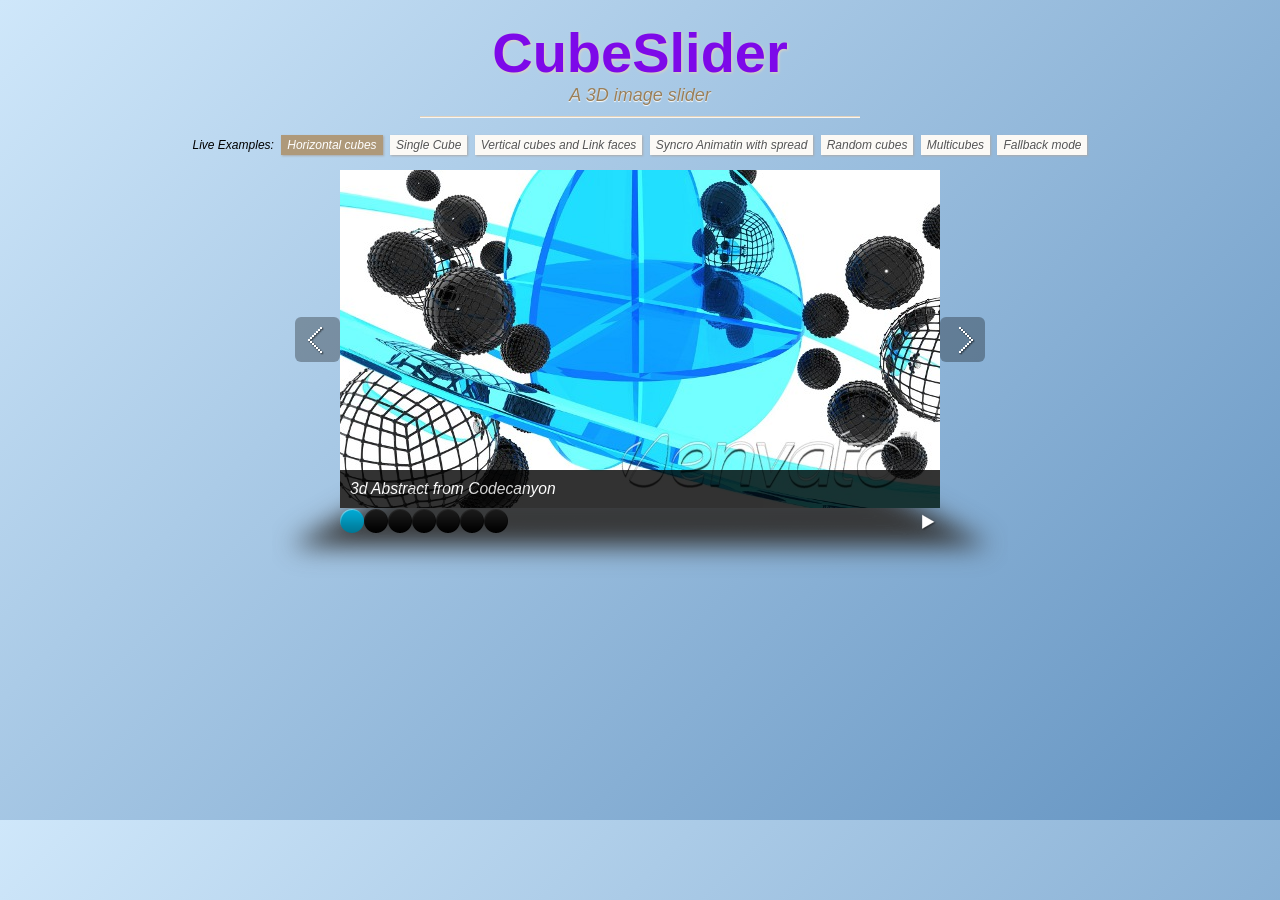
<file: themes/damol/sources/plugin/examples/index.html>
<!DOCTYPE html>
<html lang="en">
    <head>
        <title>CubeSlider - 3D Image Slider</title>
		<meta charset="UTF-8" />
		<meta http-equiv="X-UA-Compatible" content="IE=edge,chrome=1"> 
		<meta name="viewport" content="width=device-width, initial-scale=1.0"> 
        <meta name="description" content="Cubeslider - 3D Image Slider with Fallback" />
        <meta name="keywords" content="jquery, css3, 3d, webkit, fallback, slider, css3, 3d transforms, slices, rotate, box, automatic" />
		<meta name="author" content="Alban Xhaferllari" />
        <link rel="stylesheet" type="text/css" href="css/demo.css" />
		<link rel="stylesheet" type="text/css" href="css/classic/cubeslider.css" />

	</head>
	<body>
		<div class="container">
			<h1>CubeSlider <span>A 3D image slider </span></h1>
			<div class="line"></div>
			<div class="more">
				<ul>
					<li>Live Examples:</li>
					<li class="selected"><a href="index.html">Horizontal cubes</a></li>
					<li><a href="index2.html">Single Cube</a></li>
					<li><a href="index3.html">Vertical cubes and Link faces</a></li>
					<li><a href="index4.html">Syncro Animatin with spread</a></li>
					<li><a href="index5.html">Random cubes</a></li>
					<li><a href="index6.html">Multicubes</a></li>
					<li><a href="index7.html">Fallback mode</a></li>
				</ul>
			</div>
			<div id="cs-slider">
				<a href="http://www.albanx.com/" target="_blank">
					<img src="images2/1.jpg"/>
					<div class="cs-title"> 3d Abstract from Codecanyon</div>
				</a>
				<a href="http://www.google.com/" target="_blank">
					<img src="images2/2.jpg" title="Evanto Marketplace"/>
					<div class="cs-title">Evanto Marketplace</div>
				</a>
				
				<img src="images2/3.jpg" title="Cube Slider"/>
				<img src="images2/4.jpg" title="The css3 slider"/>
				<img src="images2/5.jpg" title="Great fallback for IE"/>
				<img src="images2/6.jpg" title="Fast and simple"/>
				<img src="images2/7.jpg" title="Images from codecanyon"/>
			</div>
		</div>
		<script type="text/javascript" src="js/jquery.js"></script>
		<script type="text/javascript" src="js/cubeslider-min.js"></script>
		
		<script type="text/javascript">
		$('#cs-slider').cubeslider({
			cubesNum: 		{rows:5, cols:1},
			orientation:	'h',
			spreadPixel		:0,
			cubeSync		:100,
			perspective:600
		});
		</script>
		
	</body>
</html>
</file>
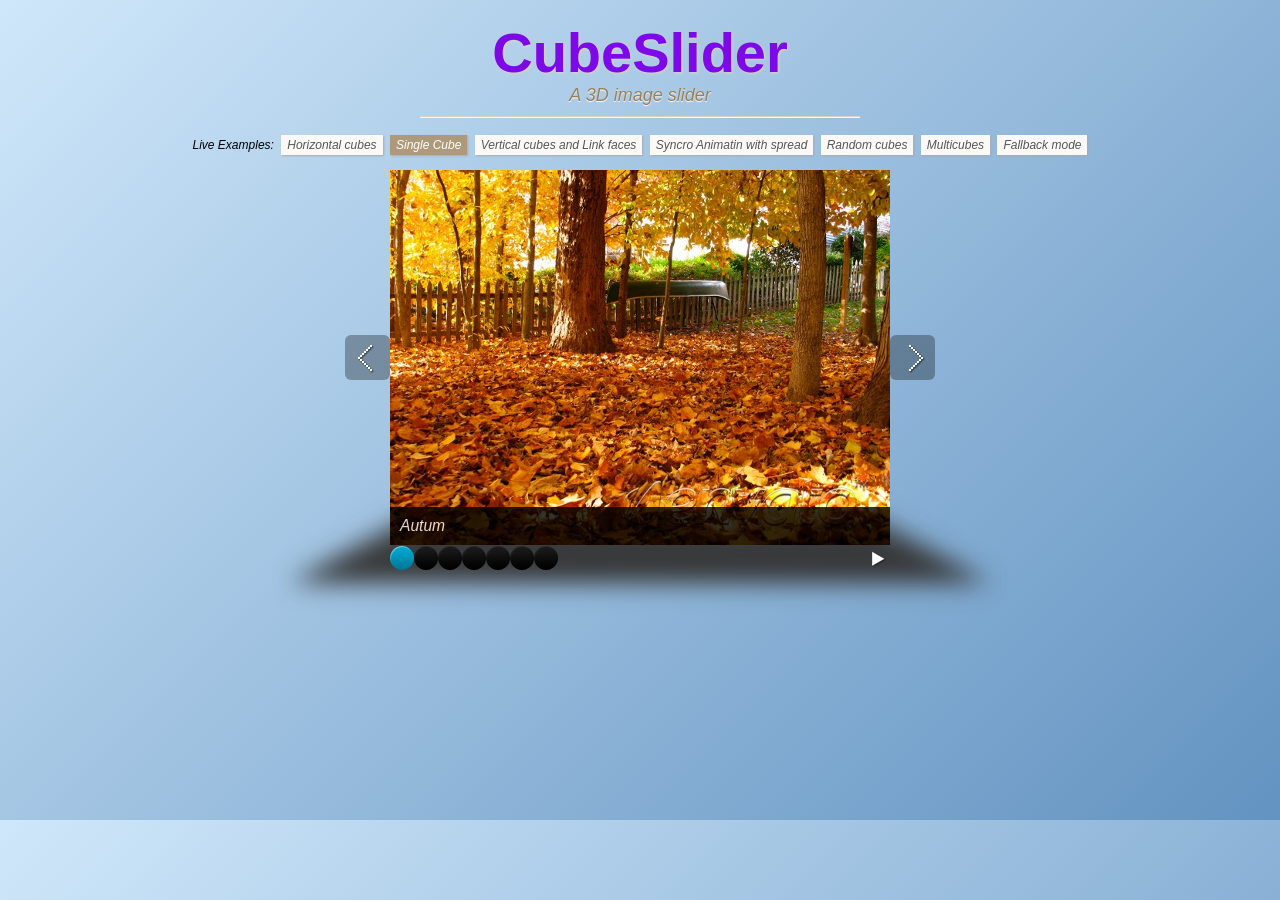
<file: themes/damol/sources/plugin/examples/index2.html>
<!DOCTYPE html>
<html lang="en">
    <head>
        <title>CubeSlider - 3D Image Slider</title>
		<meta charset="UTF-8" />
		<meta http-equiv="X-UA-Compatible" content="IE=edge,chrome=1"> 
		<meta name="viewport" content="width=device-width, initial-scale=1.0"> 
        <meta name="description" content="Cubeslider - 3D Image Slider with Fallback" />
        <meta name="keywords" content="jquery, css3, 3d, webkit, fallback, slider, css3, 3d transforms, slices, rotate, box, automatic" />
		<meta name="author" content="Alban Xhaferllari" />
        <link rel="stylesheet" type="text/css" href="css/demo.css" />
		<link rel="stylesheet" type="text/css" href="css/classic/cubeslider.css" />

	</head>
	<body>
		<div class="container">
			<h1>CubeSlider <span>A 3D image slider</span></h1>
			<div class="line"></div>
			<div class="more">
				<ul>
					<li>Live Examples:</li>
					<li><a href="index.html">Horizontal cubes</a></li>
					<li class="selected"><a href="index2.html">Single Cube</a></li>
					<li><a href="index3.html">Vertical cubes and Link faces</a></li>
					<li ><a href="index4.html">Syncro Animatin with spread</a></li>
					<li><a href="index5.html">Random cubes</a></li>
					<li><a href="index6.html">Multicubes</a></li>
					<li><a href="index7.html">Fallback mode</a></li>
				</ul>
			</div>
			<div id="cs-slider">
				<img src="images1/1.jpg" title="Autum"/>
				<img src="images1/2.jpg" title="Winter"/>
				<img src="images1/3.jpg" title="Wind"/>
				<img src="images1/4.jpg" title="Rain"/>
				<img src="images1/5.jpg" title="Sunny"/>
				<img src="images1/6.jpg" title="Borg Cubes"/>
				<img src="images1/7.jpg" title="Hydran Empire"/>
			</div>
		</div>
		<script type="text/javascript" src="js/jquery.js"></script>
		<script type="text/javascript" src="js/cubeslider-min.js"></script>
		<script type="text/javascript">
				
				$('#cs-slider').cubeslider({
					cubesNum: 		{rows:1, cols:1},
					orientation:	'h',
					cubeSync		:50
				});
		</script>
	</body>
</html>
</file>
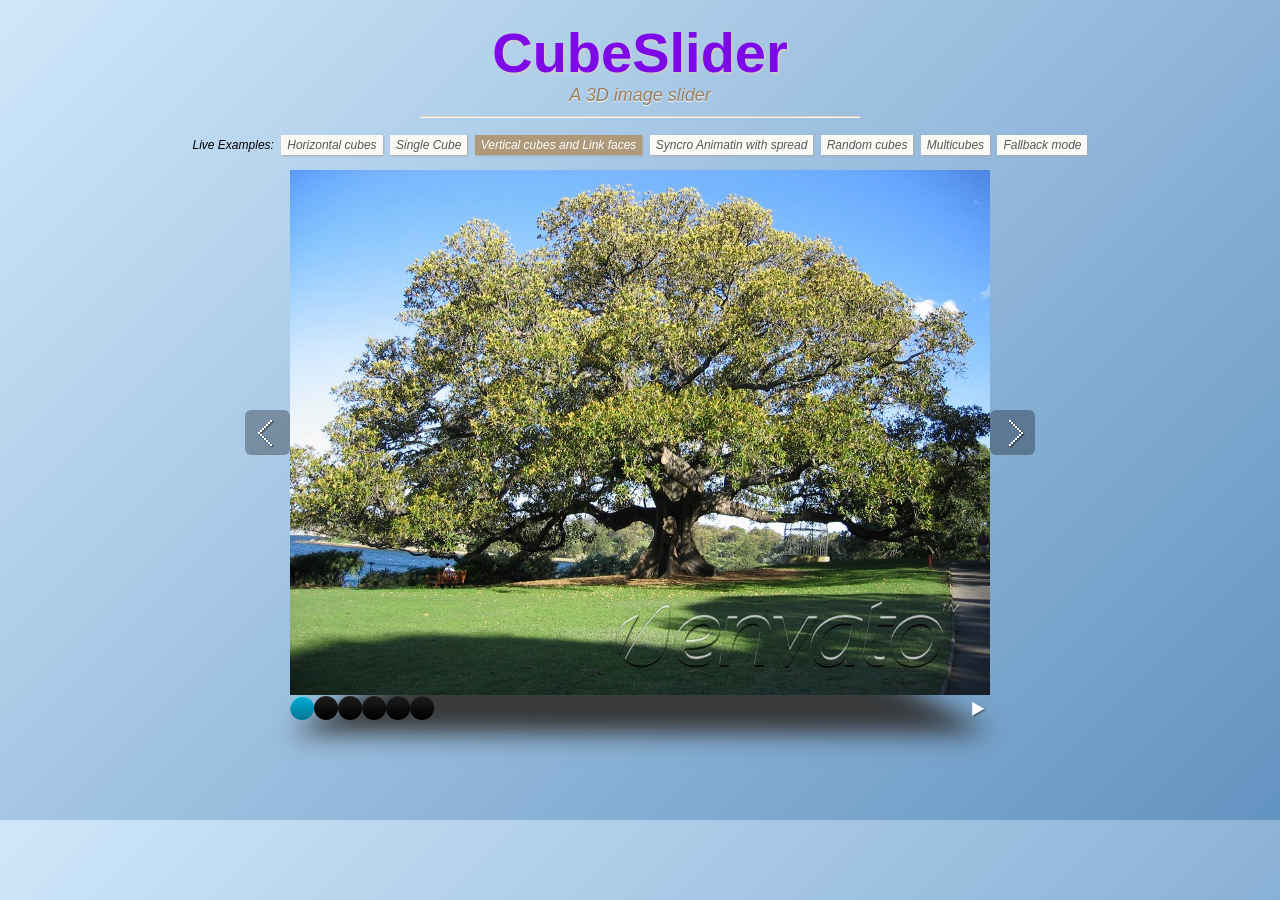
<file: themes/damol/sources/plugin/examples/index3.html>
<!DOCTYPE html>
<html lang="en">
    <head>
        <title>CubeSlider - 3D Image Slider</title>
		<meta charset="UTF-8" />
		<meta http-equiv="X-UA-Compatible" content="IE=edge,chrome=1"> 
		<meta name="viewport" content="width=device-width, initial-scale=1.0"> 
        <meta name="description" content="Cubeslider - 3D Image Slider with Fallback" />
        <meta name="keywords" content="jquery, css3, 3d, webkit, fallback, slider, css3, 3d transforms, slices, rotate, box, automatic" />
		<meta name="author" content="Alban Xhaferllari" />
        <link rel="stylesheet" type="text/css" href="css/demo.css" />
		<link rel="stylesheet" type="text/css" href="css/classic/cubeslider.css" />

	</head>
	<body>
		<div class="container">
			<h1>CubeSlider <span>A 3D image slider</span></h1>
			<div class="line"></div>
			<div class="more">
				<ul>
					<li>Live Examples:</li>
					<li><a href="index.html">Horizontal cubes</a></li>
					<li><a href="index2.html">Single Cube</a></li>
					<li class="selected"><a href="index3.html">Vertical cubes and Link faces</a></li>
					<li ><a href="index4.html">Syncro Animatin with spread</a></li>
					<li><a href="index5.html">Random cubes</a></li>
					<li><a href="index6.html">Multicubes</a></li>
					<li><a href="index7.html">Fallback mode</a></li>
				</ul>
			</div>
			<div id="cs-slider">
				<a href="http://www.google.com" target="_blank"><img src="images3/1.jpg" /></a>
				<a href="http://www.albanx.com" target="_blank"><img src="images3/2.jpg" title="Nature"/></a>
				<a href="http://www.yahoo.com" target="_blank"><img src="images3/3.jpg" title="Green River"/></a>
				<a href="http://www.saranda-guide.com" target="_blank"><img src="images3/4.jpg" title="Trees and leafs"/></a>
				<a href="http://www.vlora-guide.com" target="_blank"><img src="images3/5.jpg" /></a>
				<a href="http://www.google.com" target="_blank"><img src="images3/6.jpg" /></a>
			</div>
		</div>
		<script type="text/javascript" src="js/jquery.js"></script>
		<script type="text/javascript" src="js/cubeslider-min.js"></script>
		<script type="text/javascript">
				
				$('#cs-slider').cubeslider({
					cubesNum: 		{rows:1, cols:7},
					orientation:	'v',
					spreadPixel		:0,
					cubeSync		:100
				});
		</script>
	</body>
</html>
</file>
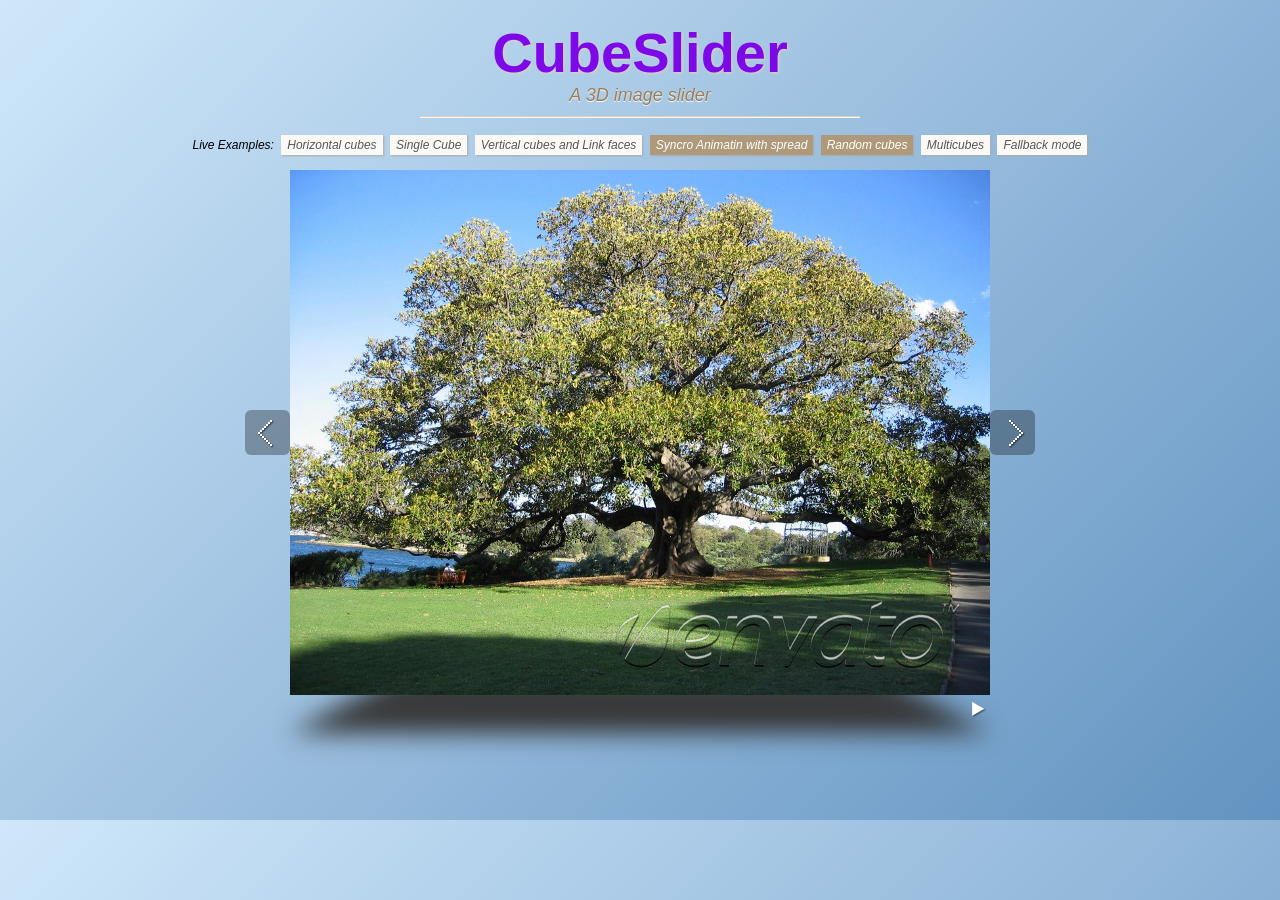
<file: themes/damol/sources/plugin/examples/index4.html>
<!DOCTYPE html>
<html lang="en">
    <head>
        <title>CubeSlider - 3D Image Slider</title>
		<meta charset="UTF-8" />
		<meta http-equiv="X-UA-Compatible" content="IE=edge,chrome=1"> 
		<meta name="viewport" content="width=device-width, initial-scale=1.0"> 
        <meta name="description" content="Cubeslider - 3D Image Slider with Fallback" />
        <meta name="keywords" content="jquery, css3, 3d, webkit, fallback, slider, css3, 3d transforms, slices, rotate, box, automatic" />
		<meta name="author" content="Alban Xhaferllari" />
        <link rel="stylesheet" type="text/css" href="css/demo.css" />
		<link rel="stylesheet" type="text/css" href="css/classic/cubeslider.css" />

	</head>
	<body>
		<div class="container">
			<h1>CubeSlider <span>A 3D image slider </span></h1>
			<div class="line"></div>
			<div class="more">
				<ul>
					<li>Live Examples:</li>
					<li><a href="index.html">Horizontal cubes</a></li>
					<li><a href="index2.html">Single Cube</a></li>
					<li><a href="index3.html">Vertical cubes and Link faces</a></li>
					<li  class="selected"><a href="index4.html">Syncro Animatin with spread</a></li>
					<li class="selected"><a href="index5.html">Random cubes</a></li>
					<li><a href="index6.html">Multicubes</a></li>
					<li><a href="index7.html">Fallback mode</a></li>
				</ul>
			</div>
			<div id="cs-slider">
				<img src="images3/1.jpg" />
				<img src="images3/2.jpg" title="Nature"/>
				<img src="images3/3.jpg" title="Green River"/>
				<img src="images3/4.jpg" title="Trees and leafs"/>
				<img src="images3/5.jpg" />
				<img src="images3/6.jpg" />
			</div>
		</div>
		<script type="text/javascript" src="js/jquery.js"></script>
		<script type="text/javascript" src="js/cubeslider-min.js"></script>
		<script type="text/javascript">
				
				$('#cs-slider').cubeslider({
					cubesNum: 		{rows:1, cols:5},
					orientation:	'v',
					spreadPixel		:30,
					cubeSync		:40,
					arrows:true,
					navigation:false
				});
		</script>
	</body>
</html>
</file>
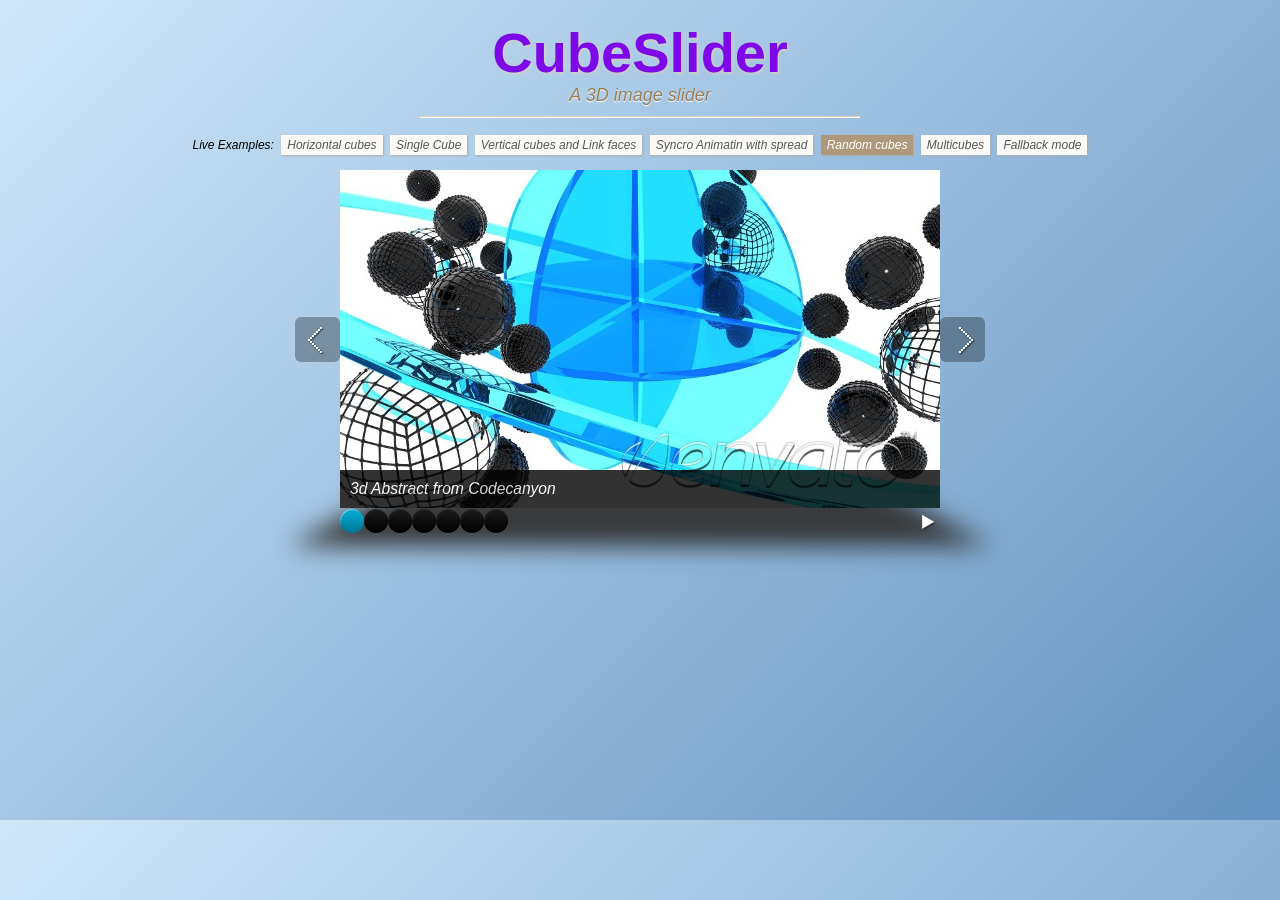
<file: themes/damol/sources/plugin/examples/index5.html>
<!DOCTYPE html>
<html lang="en">
    <head>
        <title>CubeSlider - 3D Image Slider</title>
		<meta charset="UTF-8" />
		<meta http-equiv="X-UA-Compatible" content="IE=edge,chrome=1"> 
		<meta name="viewport" content="width=device-width, initial-scale=1.0"> 
        <meta name="description" content="Cubeslider - 3D Image Slider with Fallback" />
        <meta name="keywords" content="jquery, css3, 3d, webkit, fallback, slider, css3, 3d transforms, slices, rotate, box, automatic" />
		<meta name="author" content="Alban Xhaferllari" />
        <link rel="stylesheet" type="text/css" href="css/demo.css" />
		<link rel="stylesheet" type="text/css" href="css/classic/cubeslider.css" />

	</head>
	<body>
		<div class="container">
			<h1>CubeSlider <span>A 3D image slider</span></h1>
			<div class="line"></div>
			<div class="more">
				<ul>
					<li>Live Examples:</li>
					<li><a href="index.html">Horizontal cubes</a></li>
					<li><a href="index2.html">Single Cube</a></li>
					<li><a href="index3.html">Vertical cubes and Link faces</a></li>
					<li ><a href="index4.html">Syncro Animatin with spread</a></li>
					<li class="selected"><a href="index5.html">Random cubes</a></li>
					<li><a href="index6.html">Multicubes</a></li>
					<li><a href="index7.html">Fallback mode</a></li>
				</ul>
			</div>
			<div id="cs-slider">
				<img src="images2/1.jpg" title="3d Abstract from Codecanyon"/>
				<img src="images2/2.jpg" title="Evanto Marketplace"/>
				<img src="images2/3.jpg" title="Cube Slider"/>
				<img src="images2/4.jpg" title="The css3 slider"/>
				<img src="images2/5.jpg" title="Great fallback for IE"/>
				<img src="images2/6.jpg" title="Fast and simple"/>
				<img src="images2/7.jpg" title="Images from codecanyon"/>
			</div>
		</div>
		<script type="text/javascript" src="js/jquery.js"></script>
		<script type="text/javascript" src="js/cubeslider-min.js"></script>
		<script type="text/javascript">
				
				$('#cs-slider').cubeslider({
					cubesNum: 		{rows:5, cols:5},
					orientation:	'v',
					spreadPixel		:0,
					cubeSync		:100,
					animationSpeed:400,
					random:true
				});
		</script>
	</body>
</html>
</file>
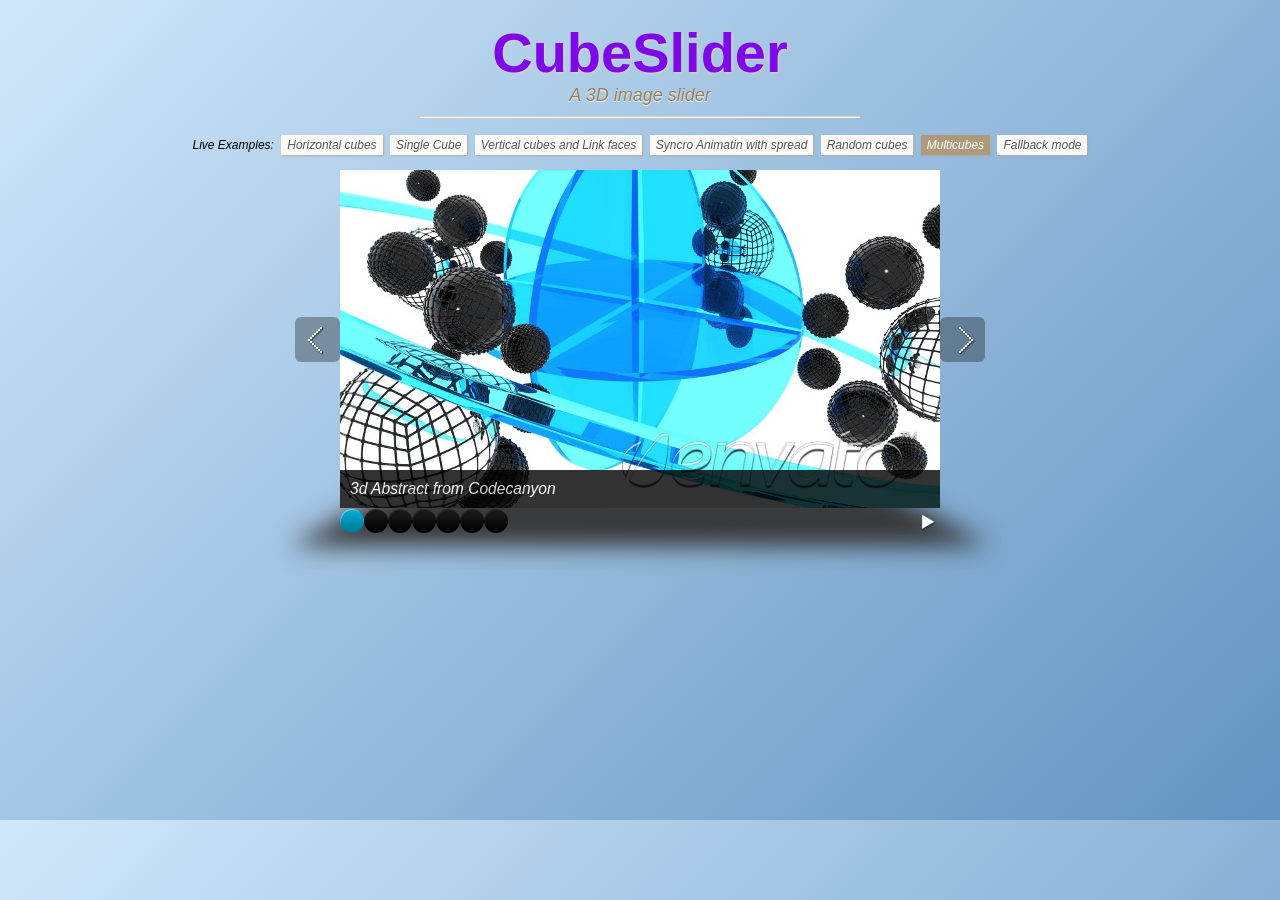
<file: themes/damol/sources/plugin/examples/index6.html>
<!DOCTYPE html>
<html lang="en">
    <head>
        <title>CubeSlider - 3D Image Slider</title>
		<meta charset="UTF-8" />
		<meta http-equiv="X-UA-Compatible" content="IE=edge,chrome=1"> 
		<meta name="viewport" content="width=device-width, initial-scale=1.0"> 
        <meta name="description" content="Cubeslider - 3D Image Slider with Fallback" />
        <meta name="keywords" content="jquery, css3, 3d, webkit, fallback, slider, css3, 3d transforms, slices, rotate, box, automatic" />
		<meta name="author" content="Alban Xhaferllari" />
        <link rel="stylesheet" type="text/css" href="css/demo.css" />
		<link rel="stylesheet" type="text/css" href="css/classic/cubeslider.css" />

	</head>
	<body>
		<div class="container">
			<h1>CubeSlider <span>A 3D image slider</span></h1>
			<div class="line"></div>
			<div class="more">
				<ul>
					<li>Live Examples:</li>
					<li><a href="index.html">Horizontal cubes</a></li>
					<li><a href="index2.html">Single Cube</a></li>
					<li><a href="index3.html">Vertical cubes and Link faces</a></li>
					<li><a href="index4.html">Syncro Animatin with spread</a></li>
					<li><a href="index5.html">Random cubes</a></li>
					<li  class="selected"><a href="index6.html">Multicubes</a></li>
					<li><a href="index7.html">Fallback mode</a></li>
				</ul>
			</div>
			<div id="cs-slider">
				<img src="images2/1.jpg" title="3d Abstract from Codecanyon"/>
				<img src="images2/2.jpg" title="Evanto Marketplace"/>
				<img src="images2/3.jpg" title="Cube Slider"/>
				<img src="images2/4.jpg" title="The css3 slider"/>
				<img src="images2/5.jpg" title="Great fallback for IE"/>
				<img src="images2/6.jpg" title="Fast and simple"/>
				<img src="images2/7.jpg" title="Images from codecanyon"/>
			</div>
		</div>
		<script type="text/javascript" src="js/jquery.js"></script>
		<script type="text/javascript" src="js/cubeslider-min.js"></script>
		<script type="text/javascript">
				
				$('#cs-slider').cubeslider({
					cubesNum: 		{rows:3, cols:3},
					orientation:	'h',
					spreadPixel		:0,
					cubeSync		:10,
					animationSpeed:400
				});
		</script>
	</body>
</html>
</file>
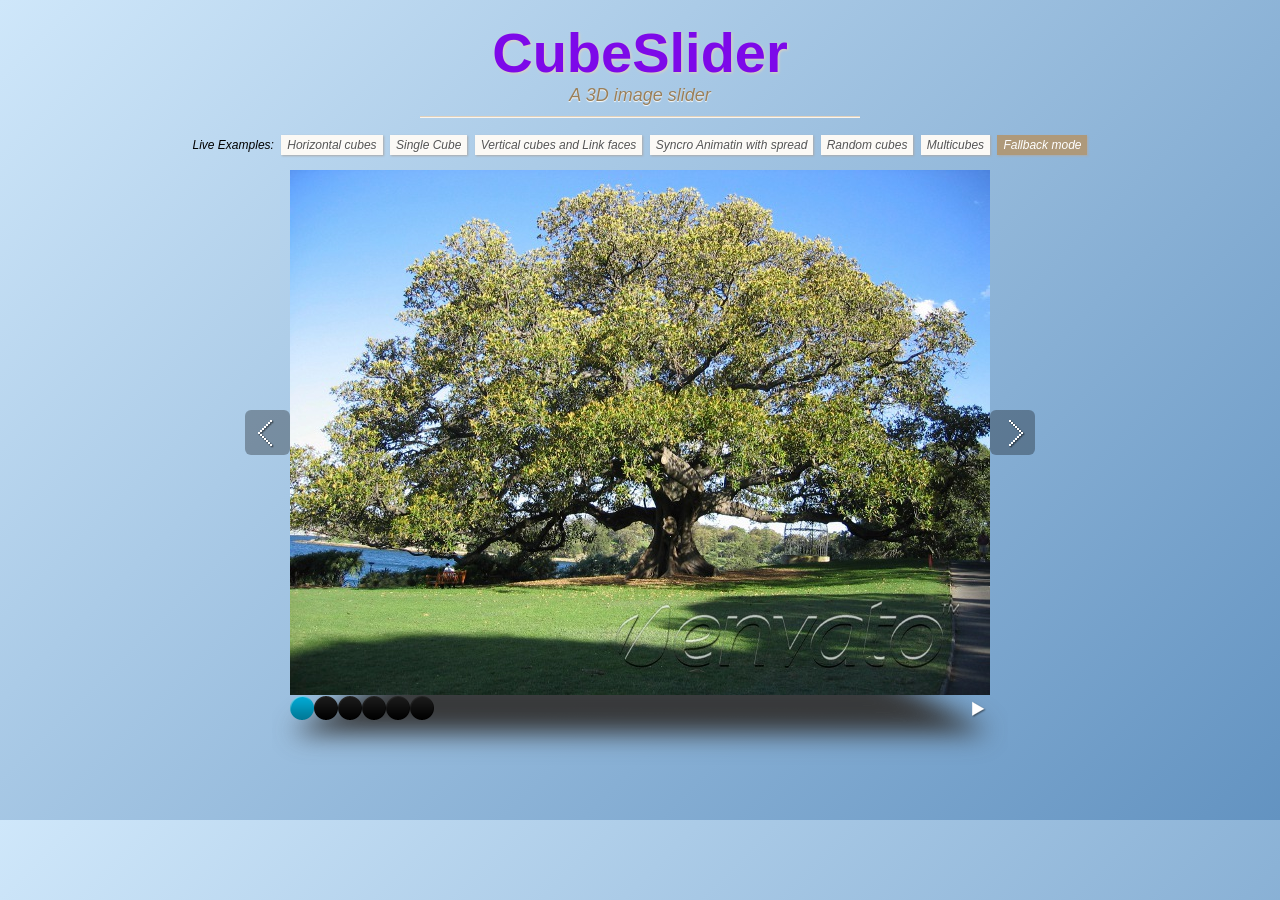
<file: themes/damol/sources/plugin/examples/index7.html>
<!DOCTYPE html>
<html lang="en">
    <head>
        <title>CubeSlider - 3D Image Slider</title>
		<meta charset="UTF-8" />
		<meta http-equiv="X-UA-Compatible" content="IE=edge,chrome=1"> 
		<meta name="viewport" content="width=device-width, initial-scale=1.0"> 
        <meta name="description" content="Cubeslider - 3D Image Slider with Fallback" />
        <meta name="keywords" content="jquery, css3, 3d, webkit, fallback, slider, css3, 3d transforms, slices, rotate, box, automatic" />
		<meta name="author" content="Alban Xhaferllari" />
        <link rel="stylesheet" type="text/css" href="css/demo.css" />
		<link rel="stylesheet" type="text/css" href="css/classic/cubeslider.css" />

	</head>
	<body>
		<div class="container">
			<h1>CubeSlider <span>A 3D image slider</span></h1>
			<div class="line"></div>
			<div class="more">
				<ul>
					<li>Live Examples:</li>
					<li><a href="index.html">Horizontal cubes</a></li>
					<li><a href="index2.html">Single Cube</a></li>
					<li><a href="index3.html">Vertical cubes and Link faces</a></li>
					<li><a href="index4.html">Syncro Animatin with spread</a></li>
					<li><a href="index5.html">Random cubes</a></li>
					<li><a href="index6.html">Multicubes</a></li>
					<li class="selected"><a href="index7.html">Fallback mode</a></li>
				</ul>
			</div>
			<div id="cs-slider">
				<img src="images3/1.jpg" />
				<img src="images3/2.jpg" title="Nature"/>
				<img src="images3/3.jpg" title="Green River"/>
				<img src="images3/4.jpg" title="Trees and leafs"/>
				<img src="images3/5.jpg" />
				<img src="images3/6.jpg" />
			</div>
		</div>
		<script type="text/javascript" src="js/jquery.js"></script>
		<script type="text/javascript" src="js/cubeslider-min.js"></script>
		<script type="text/javascript">
				
				$('#cs-slider').cubeslider({
					cubesNum: 		{rows:1, cols:5},
					orientation:	'v',
					spreadPixel		:30,
					cubeSync		:0,
					mode3d:false
				});
		</script>
	</body>
</html>
</file>
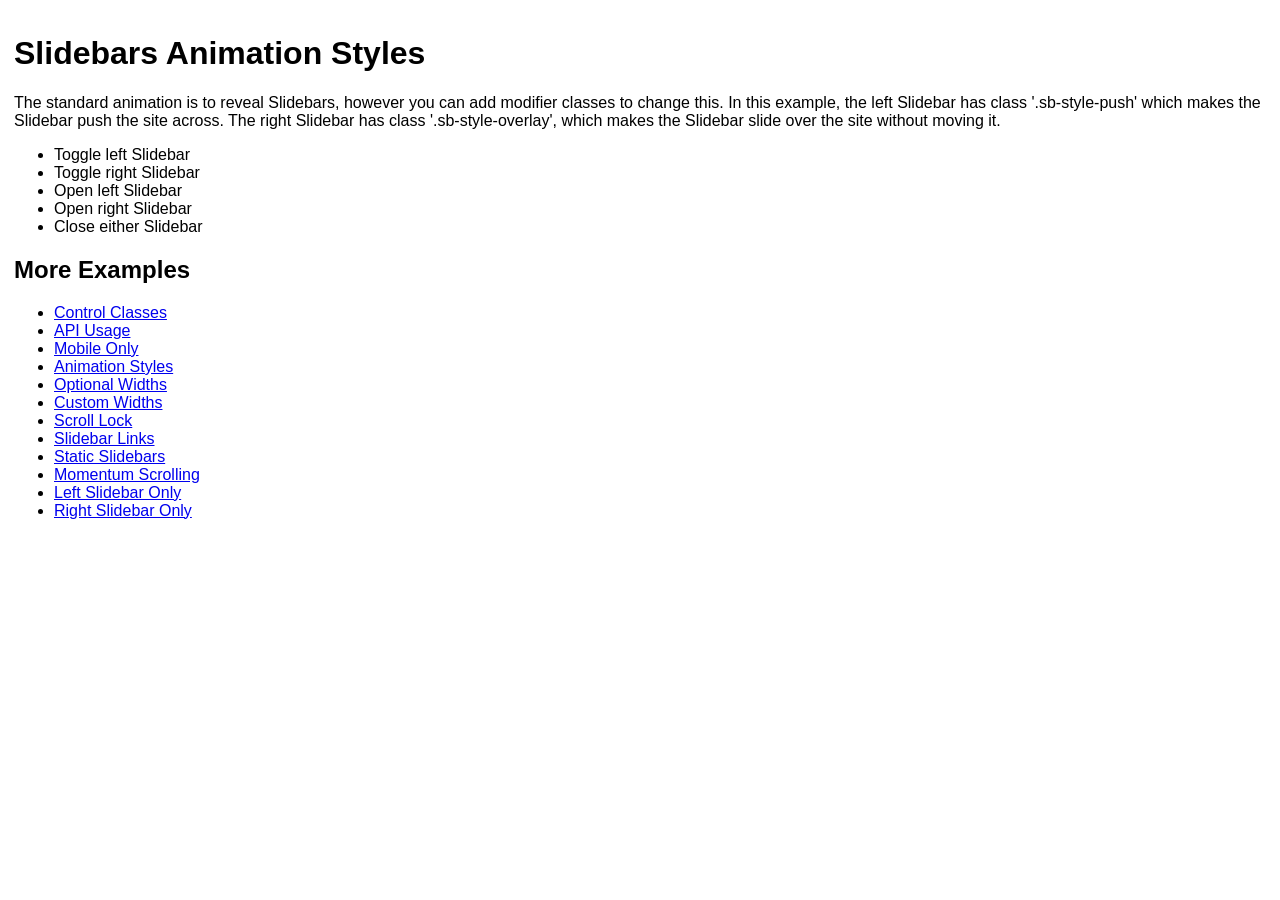
<file: themes/damol/sources/js/Slidebars-0.10.3/examples/animation-styles.html>
<!doctype html>
<html>
	<head>
		<title>Slidebars Animation Styles</title>
		<meta name="viewport" content="width=device-width, initial-scale=1.0, minimum-scale=1.0, maximum-scale=1.0, user-scalable=no">
		
		<!-- Slidebars CSS -->
		<link rel="stylesheet" href="slidebars/slidebars.css">
		
		<!-- Example Styles -->
		<link rel="stylesheet" href="example-styles.css">
	</head>
	
	<body>	
		<div id="sb-site">
			<h1>Slidebars Animation Styles</h1>
			<p>The standard animation is to reveal Slidebars, however you can add modifier classes to change this. In this example, the left Slidebar has class '.sb-style-push' which makes the Slidebar push the site across. The right Slidebar has class '.sb-style-overlay', which makes the Slidebar slide over the site without moving it.</p>
			<ul>
				<li class="sb-toggle-left">Toggle left Slidebar</li>
				<li class="sb-toggle-right">Toggle right Slidebar</li>
				<li class="sb-open-left">Open left Slidebar</li>
				<li class="sb-open-right">Open right Slidebar</li>
				<li class="sb-close">Close either Slidebar</li>
			</ul>
			
			<h2>More Examples</h2>
			<ul>
				<li><a href="control-classes.html">Control Classes</a></li>
				<li><a href="api-usage.html">API Usage</a></li>
				<li><a href="mobile-only.html">Mobile Only</a></li>
				<li><a href="animation-styles.html">Animation Styles</a></li>
				<li><a href="optional-widths.html">Optional Widths</a></li>
				<li><a href="custom-widths.html">Custom Widths</a></li>
				<li><a href="scroll-lock.html">Scroll Lock</a></li>
				<li><a href="slidebar-links.html">Slidebar Links</a></li>
				<li><a href="static-slidebars.html">Static Slidebars</a></li>
				<li><a href="momentum-scrolling.html">Momentum Scrolling</a></li>
				<li><a href="left-slidebar-only.html">Left Slidebar Only</a></li>
				<li><a href="right-slidebar-only.html">Right Slidebar Only</a></li>
			</ul>
		</div>
		
		<div class="sb-slidebar sb-left sb-style-push">
			<!-- Your left Slidebar content. -->
			<p>Just a line of text to demonstrate the push effect.</p>
		</div>
		
		<div class="sb-slidebar sb-right sb-style-overlay">
			<!-- Your right Slidebar content. -->
			<p>Just a line of text to demonstrate the overlay effect.</p>
		</div>
				
		<!-- jQuery -->
		<script src="http://ajax.googleapis.com/ajax/libs/jquery/1.10.2/jquery.min.js"></script>
		
		<!-- Slidebars -->
		<script src="slidebars/slidebars.js"></script>
		<script>
			(function($) {
				$(document).ready(function() {
					$.slidebars();
				});
			}) (jQuery);
		</script>
	</body>
</html>
</file>
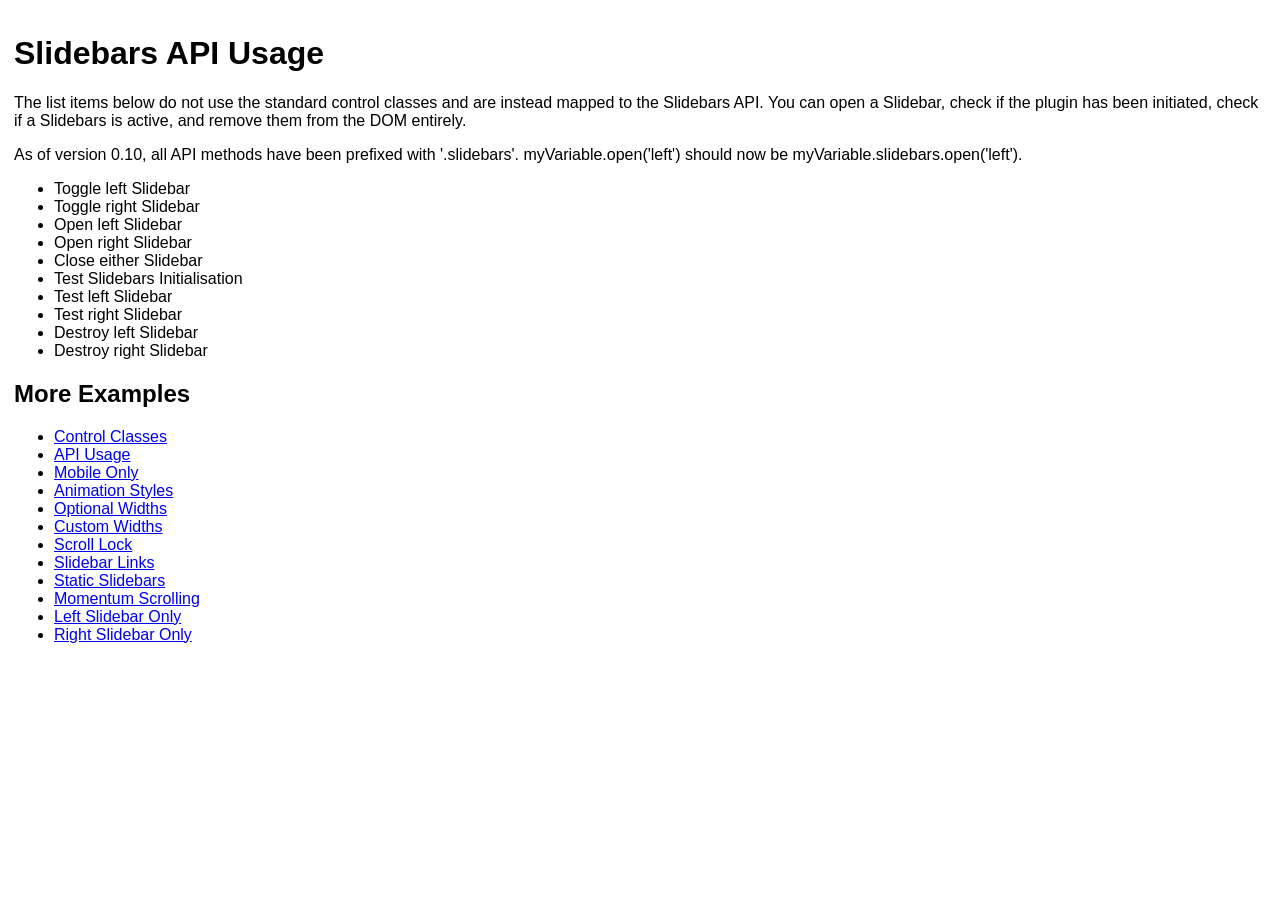
<file: themes/damol/sources/js/Slidebars-0.10.3/examples/api-usage.html>
<!doctype html>
<html>
	<head>
		<title>Slidebars API Usage</title>
		<meta name="viewport" content="width=device-width, initial-scale=1.0, minimum-scale=1.0, maximum-scale=1.0, user-scalable=no">
		
		<!-- Slidebars CSS -->
		<link rel="stylesheet" href="slidebars/slidebars.css">
		
		<!-- Example Styles -->
		<link rel="stylesheet" href="example-styles.css">
	</head>
	
	<body>	
		<div id="sb-site">
			<h1>Slidebars API Usage</h1>
			<p>The list items below do not use the standard control classes and are instead mapped to the Slidebars API. You can open a Slidebar, check if the plugin  has been initiated, check if a Slidebars is active, and remove them from the DOM entirely.</p>
			<p>As of version 0.10, all API methods have been prefixed with '.slidebars'. myVariable.open('left') should now be myVariable.slidebars.open('left').</p>
			<ul>
				<li class="toggle-left">Toggle left Slidebar</li>
				<li class="toggle-right">Toggle right Slidebar</li>
				<li class="open-left">Open left Slidebar</li>
				<li class="open-right">Open right Slidebar</li>
				<li class="close">Close either Slidebar</li>
				<li class="test-slidebars-init">Test Slidebars Initialisation</li>
				<li class="test-left-slidebar">Test left Slidebar</li>
				<li class="test-right-slidebar">Test right Slidebar</li>
				<li class="destroy-left-slidebar">Destroy left Slidebar</li>
				<li class="destroy-right-slidebar">Destroy right Slidebar</li>
			</ul>
			
			<h2>More Examples</h2>
			<ul>
				<li><a href="control-classes.html">Control Classes</a></li>
				<li><a href="api-usage.html">API Usage</a></li>
				<li><a href="mobile-only.html">Mobile Only</a></li>
				<li><a href="animation-styles.html">Animation Styles</a></li>
				<li><a href="optional-widths.html">Optional Widths</a></li>
				<li><a href="custom-widths.html">Custom Widths</a></li>
				<li><a href="scroll-lock.html">Scroll Lock</a></li>
				<li><a href="slidebar-links.html">Slidebar Links</a></li>
				<li><a href="static-slidebars.html">Static Slidebars</a></li>
				<li><a href="momentum-scrolling.html">Momentum Scrolling</a></li>
				<li><a href="left-slidebar-only.html">Left Slidebar Only</a></li>
				<li><a href="right-slidebar-only.html">Right Slidebar Only</a></li>
			</ul>
		</div>
		
		<div class="sb-slidebar sb-left">
			<!-- Your left Slidebar content. -->
		</div>
		
		<div class="sb-slidebar sb-right">
			<!-- Your right Slidebar content. -->
		</div>
				
		<!-- jQuery -->
		<script src="http://ajax.googleapis.com/ajax/libs/jquery/1.10.2/jquery.min.js"></script>
		
		<!-- Slidebars -->
		<script src="slidebars/slidebars.js"></script>
		<script>
			(function($) {
				$(document).ready(function() {
					var mySlidebars = new $.slidebars(); // Create new instance of Slidebars
					
					// Event handler
					function eventHandler(e) {
						e.stopPropagation();
						e.preventDefault();
					}
					
					// Toggle methods
					$('.toggle-left').on('click', function(e) {
						eventHandler(e);
						mySlidebars.slidebars.toggle('left');
					});
					
					$('.toggle-right').on('click', function(e) {
						eventHandler(e);
						mySlidebars.slidebars.toggle('right');
					});
					
					// Open methods
					$('.open-left').on('click', function(e) {
						eventHandler(e);
						mySlidebars.slidebars.open('left');
					});
					
					$('.open-right').on('click', function(e) {
						eventHandler(e);
						mySlidebars.slidebars.open('right');
					});
					
					// Close
					$('.close').on('click', function(e) {
						eventHandler(e);
						mySlidebars.slidebars.close();
					});
					
					// Test initialisation
					$('.test-slidebars-init').on('click', function(e) {
						eventHandler(e);
						if (mySlidebars.slidebars.init) { // Check if Slidebars has been initiated.
							alert('Slidebars has been initialised.');
						} else {
							alert('Slidebars has not been initialised.');
						}
					});
					
					// Test Slidebar active states
					$('.test-left-slidebar').on('click', function(e) {
						eventHandler(e);
						if (mySlidebars.slidebars.active('left')) { // Check if left Slidebar is active.
							alert('Left Slidebar is open.');
						} else {
							alert('Left Slidebar is closed.');
						}
					});
					
					$('.test-right-slidebar').on('click', function(e) {
						eventHandler(e);
						if (mySlidebars.slidebars.active('right')) { // Check if right Slidebar is active.
							alert('Right Slidebar is open.');
						} else {
							alert('Right Slidebar is closed.');
						}
					});
					
					// Destroy Slidebars
					$('.destroy-left-slidebar').on('click', function() {
						mySlidebars.slidebars.destroy('left');
						alert('Boom!');
					});
					
					$('.destroy-right-slidebar').on('click', function() {
						mySlidebars.slidebars.destroy('right');
						alert('Boom!');
					});
				});
			}) (jQuery);
		</script>
	</body>
</html>
</file>
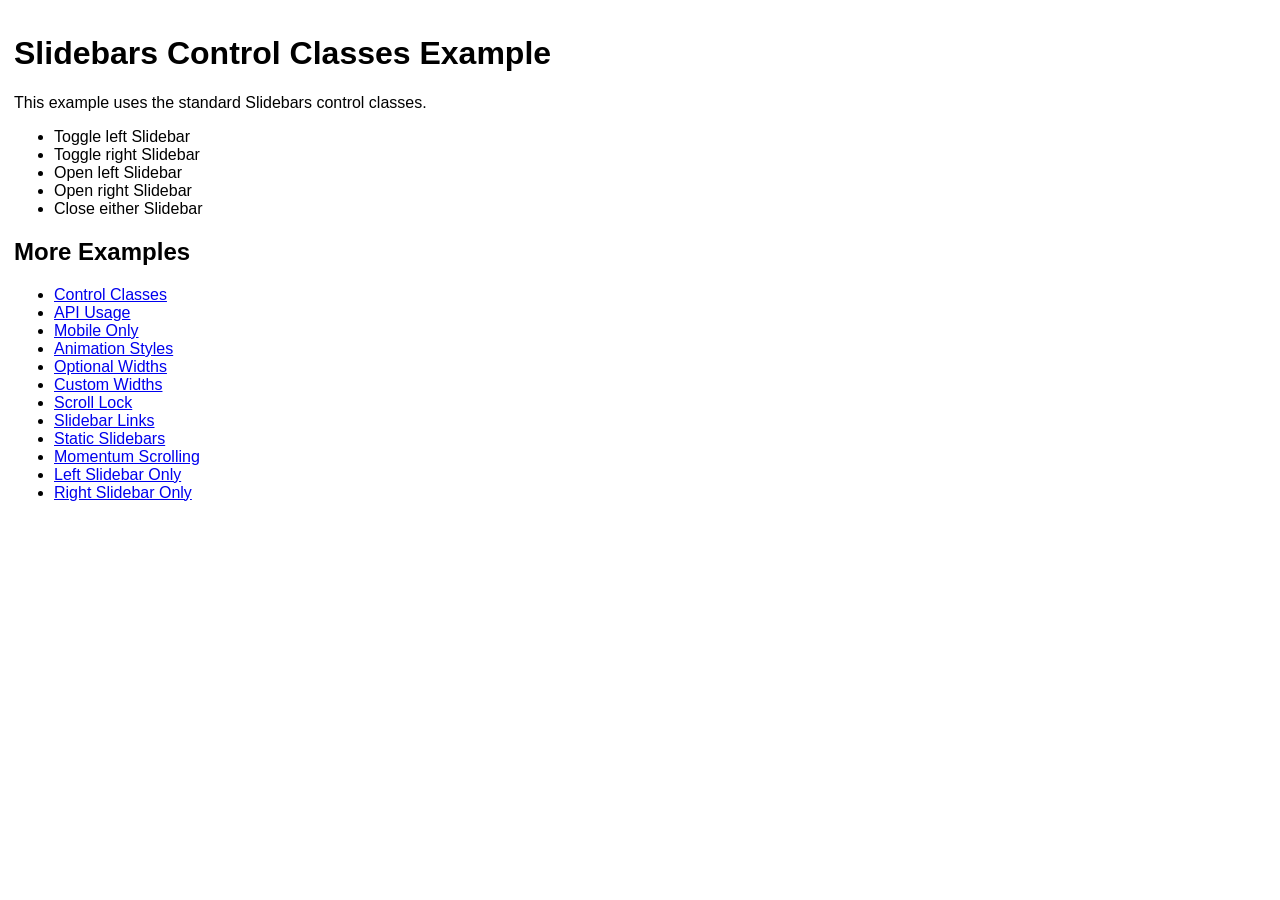
<file: themes/damol/sources/js/Slidebars-0.10.3/examples/control-classes.html>
<!doctype html>
<html>
	<head>
		<title>Slidebars Control Classes Example</title>
		<meta name="viewport" content="width=device-width, initial-scale=1.0, minimum-scale=1.0, maximum-scale=1.0, user-scalable=no">
		
		<!-- Slidebars CSS -->
		<link rel="stylesheet" href="slidebars/slidebars.css">
		
		<!-- Example Styles -->
		<link rel="stylesheet" href="example-styles.css">
	</head>
	
	<body>	
		<div id="sb-site">
			<h1>Slidebars Control Classes Example</h1>
			<p>This example uses the standard Slidebars control classes.</p>
			<ul>
				<li class="sb-toggle-left">Toggle left Slidebar</li>
				<li class="sb-toggle-right">Toggle right Slidebar</li>
				<li class="sb-open-left">Open left Slidebar</li>
				<li class="sb-open-right">Open right Slidebar</li>
				<li class="sb-close">Close either Slidebar</li>
			</ul>
			
			<h2>More Examples</h2>
			<ul>
				<li><a href="control-classes.html">Control Classes</a></li>
				<li><a href="api-usage.html">API Usage</a></li>
				<li><a href="mobile-only.html">Mobile Only</a></li>
				<li><a href="animation-styles.html">Animation Styles</a></li>
				<li><a href="optional-widths.html">Optional Widths</a></li>
				<li><a href="custom-widths.html">Custom Widths</a></li>
				<li><a href="scroll-lock.html">Scroll Lock</a></li>
				<li><a href="slidebar-links.html">Slidebar Links</a></li>
				<li><a href="static-slidebars.html">Static Slidebars</a></li>
				<li><a href="momentum-scrolling.html">Momentum Scrolling</a></li>
				<li><a href="left-slidebar-only.html">Left Slidebar Only</a></li>
				<li><a href="right-slidebar-only.html">Right Slidebar Only</a></li>
			</ul>
		</div>
		
		<div class="sb-slidebar sb-left">
			<!-- Your left Slidebar content. -->
		</div>
		
		<div class="sb-slidebar sb-right">
			<!-- Your right Slidebar content. -->
		</div>
				
		<!-- jQuery -->
		<script src="http://ajax.googleapis.com/ajax/libs/jquery/1.10.2/jquery.min.js"></script>
		
		<!-- Slidebars -->
		<script src="slidebars/slidebars.js"></script>
		<script>
			(function($) {
				$(document).ready(function() {
					$.slidebars();
				});
			}) (jQuery);
		</script>
	</body>
</html>
</file>
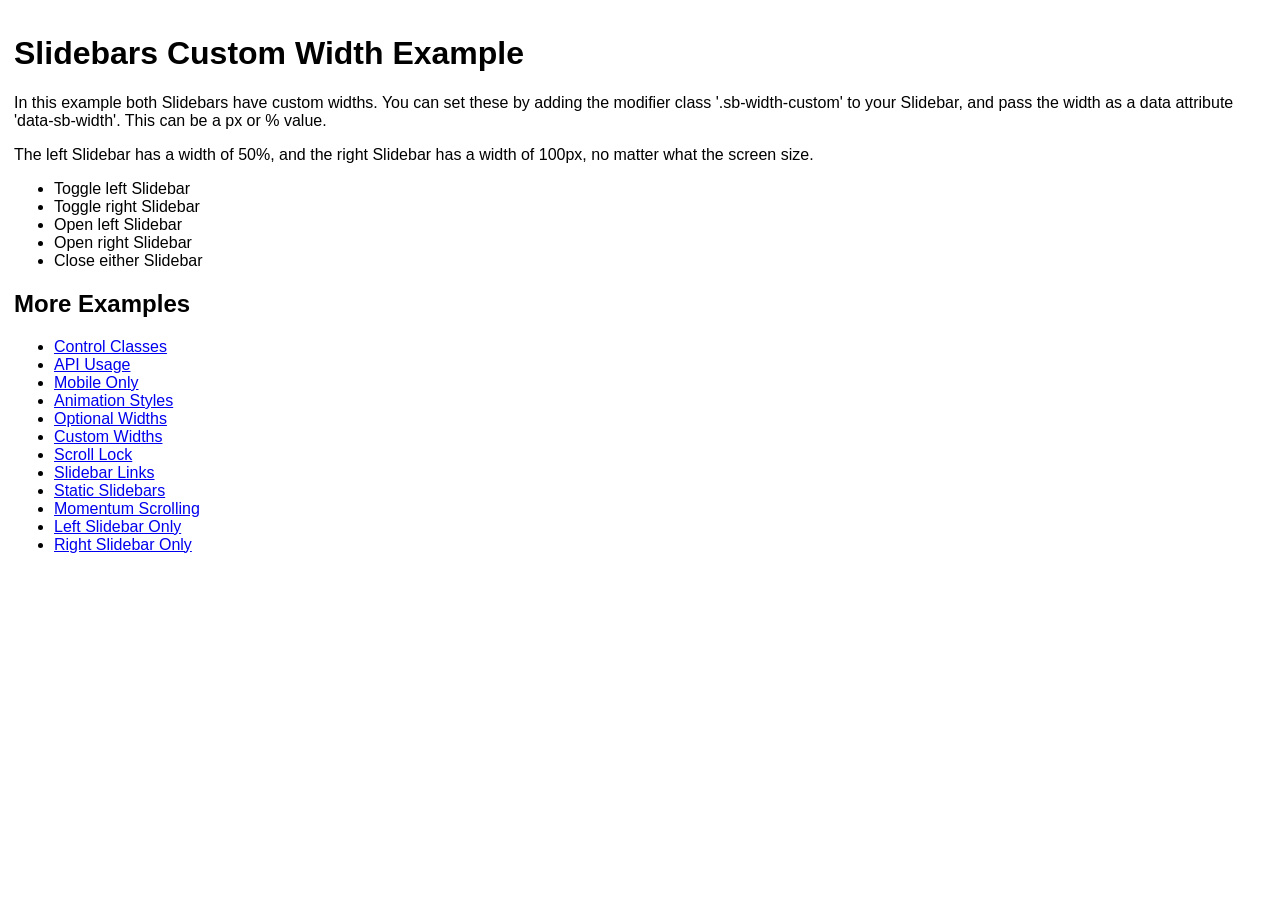
<file: themes/damol/sources/js/Slidebars-0.10.3/examples/custom-widths.html>
<!doctype html>
<html>
	<head>
		<title>Slidebars Custom Width Example</title>
		<meta name="viewport" content="width=device-width, initial-scale=1.0, minimum-scale=1.0, maximum-scale=1.0, user-scalable=no">
		
		<!-- Slidebars CSS -->
		<link rel="stylesheet" href="slidebars/slidebars.css">
		
		<!-- Example Styles -->
		<link rel="stylesheet" href="example-styles.css">
	</head>
	
	<body>	
		<div id="sb-site">
			<h1>Slidebars Custom Width Example</h1>
			<p>In this example both Slidebars have custom widths. You can set these by adding the modifier class '.sb-width-custom' to your Slidebar, and pass the width as a data attribute 'data-sb-width'. This can be a px or % value.</p>
			<p>The left Slidebar has a width of 50%, and the right Slidebar has a width of 100px, no matter what the screen size.</p> 
			<ul>
				<li class="sb-toggle-left">Toggle left Slidebar</li>
				<li class="sb-toggle-right">Toggle right Slidebar</li>
				<li class="sb-open-left">Open left Slidebar</li>
				<li class="sb-open-right">Open right Slidebar</li>
				<li class="sb-close">Close either Slidebar</li>
			</ul>
			
			<h2>More Examples</h2>
			<ul>
				<li><a href="control-classes.html">Control Classes</a></li>
				<li><a href="api-usage.html">API Usage</a></li>
				<li><a href="mobile-only.html">Mobile Only</a></li>
				<li><a href="animation-styles.html">Animation Styles</a></li>
				<li><a href="optional-widths.html">Optional Widths</a></li>
				<li><a href="custom-widths.html">Custom Widths</a></li>
				<li><a href="scroll-lock.html">Scroll Lock</a></li>
				<li><a href="slidebar-links.html">Slidebar Links</a></li>
				<li><a href="static-slidebars.html">Static Slidebars</a></li>
				<li><a href="momentum-scrolling.html">Momentum Scrolling</a></li>
				<li><a href="left-slidebar-only.html">Left Slidebar Only</a></li>
				<li><a href="right-slidebar-only.html">Right Slidebar Only</a></li>
			</ul>
		</div>
		
		<div class="sb-slidebar sb-left sb-width-custom" data-sb-width="50%">
			<!-- Your left Slidebar content. -->
		</div>
		
		<div class="sb-slidebar sb-right sb-width-custom" data-sb-width="100px">
			<!-- Your right Slidebar content. -->
		</div>
				
		<!-- jQuery -->
		<script src="http://ajax.googleapis.com/ajax/libs/jquery/1.10.2/jquery.min.js"></script>
		
		<!-- Slidebars -->
		<script src="slidebars/slidebars.js"></script>
		<script>
			(function($) {
				$(document).ready(function() {
					$.slidebars();
				});
			}) (jQuery);
		</script>
	</body>
</html>
</file>
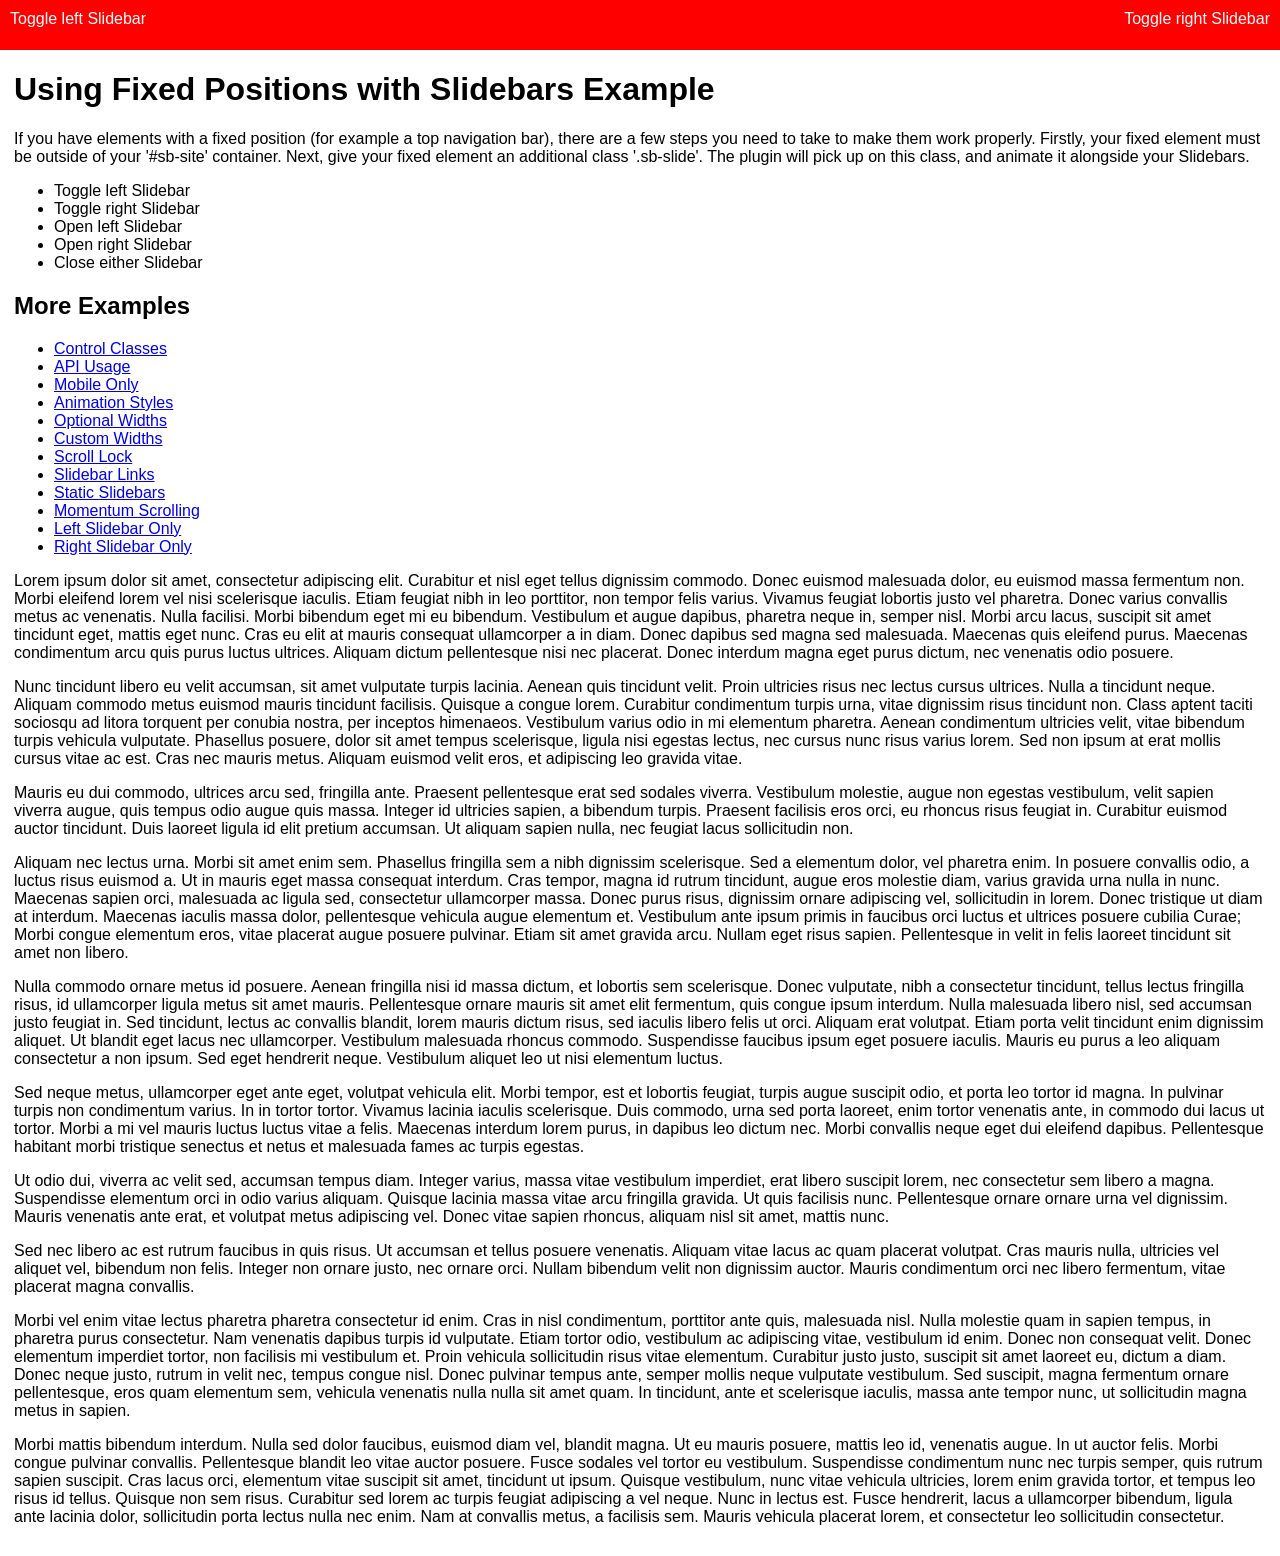
<file: themes/damol/sources/js/Slidebars-0.10.3/examples/fixed-positions.html>
<!doctype html>
<html>
	<head>
		<title>Using Fixed Positions with Slidebars Example</title>
		<meta name="viewport" content="width=device-width, initial-scale=1.0, minimum-scale=1.0, maximum-scale=1.0, user-scalable=no">
		
		<!-- Slidebars CSS -->
		<link rel="stylesheet" href="slidebars/slidebars.css">
		
		<!-- Example Styles -->
		<link rel="stylesheet" href="example-styles.css">
	</head>
	
	<body>
		<div id="fixed-top" class="sb-slide">
			<span class="sb-toggle-left">Toggle left Slidebar</span>
			<span class="sb-toggle-right">Toggle right Slidebar</span>
		</div>
		
		<div id="sb-site" class="top-padding">
			<h1>Using Fixed Positions with Slidebars Example</h1>
			<p>If you have elements with a fixed position (for example a top navigation bar), there are a few steps you need to take to make them work properly. Firstly, your fixed element must be outside of your '#sb-site' container. Next, give your fixed element an additional class '.sb-slide'. The plugin will pick up on this class, and animate it alongside your Slidebars.</p>
			<ul>
				<li class="sb-toggle-left">Toggle left Slidebar</li>
				<li class="sb-toggle-right">Toggle right Slidebar</li>
				<li class="sb-open-left">Open left Slidebar</li>
				<li class="sb-open-right">Open right Slidebar</li>
				<li class="sb-close">Close either Slidebar</li>
			</ul>
			
			<h2>More Examples</h2>
			<ul>
				<li><a href="control-classes.html">Control Classes</a></li>
				<li><a href="api-usage.html">API Usage</a></li>
				<li><a href="mobile-only.html">Mobile Only</a></li>
				<li><a href="animation-styles.html">Animation Styles</a></li>
				<li><a href="optional-widths.html">Optional Widths</a></li>
				<li><a href="custom-widths.html">Custom Widths</a></li>
				<li><a href="scroll-lock.html">Scroll Lock</a></li>
				<li><a href="slidebar-links.html">Slidebar Links</a></li>
				<li><a href="static-slidebars.html">Static Slidebars</a></li>
				<li><a href="momentum-scrolling.html">Momentum Scrolling</a></li>
				<li><a href="left-slidebar-only.html">Left Slidebar Only</a></li>
				<li><a href="right-slidebar-only.html">Right Slidebar Only</a></li>
			</ul>
			
			<p>Lorem ipsum dolor sit amet, consectetur adipiscing elit. Curabitur et nisl eget tellus dignissim commodo. Donec euismod malesuada dolor, eu euismod massa fermentum non. Morbi eleifend lorem vel nisi scelerisque iaculis. Etiam feugiat nibh in leo porttitor, non tempor felis varius. Vivamus feugiat lobortis justo vel pharetra. Donec varius convallis metus ac venenatis. Nulla facilisi. Morbi bibendum eget mi eu bibendum. Vestibulum et augue dapibus, pharetra neque in, semper nisl. Morbi arcu lacus, suscipit sit amet tincidunt eget, mattis eget nunc. Cras eu elit at mauris consequat ullamcorper a in diam. Donec dapibus sed magna sed malesuada. Maecenas quis eleifend purus. Maecenas condimentum arcu quis purus luctus ultrices. Aliquam dictum pellentesque nisi nec placerat. Donec interdum magna eget purus dictum, nec venenatis odio posuere.</p>
			
			<p>Nunc tincidunt libero eu velit accumsan, sit amet vulputate turpis lacinia. Aenean quis tincidunt velit. Proin ultricies risus nec lectus cursus ultrices. Nulla a tincidunt neque. Aliquam commodo metus euismod mauris tincidunt facilisis. Quisque a congue lorem. Curabitur condimentum turpis urna, vitae dignissim risus tincidunt non. Class aptent taciti sociosqu ad litora torquent per conubia nostra, per inceptos himenaeos. Vestibulum varius odio in mi elementum pharetra. Aenean condimentum ultricies velit, vitae bibendum turpis vehicula vulputate. Phasellus posuere, dolor sit amet tempus scelerisque, ligula nisi egestas lectus, nec cursus nunc risus varius lorem. Sed non ipsum at erat mollis cursus vitae ac est. Cras nec mauris metus. Aliquam euismod velit eros, et adipiscing leo gravida vitae.</p>
			
			<p>Mauris eu dui commodo, ultrices arcu sed, fringilla ante. Praesent pellentesque erat sed sodales viverra. Vestibulum molestie, augue non egestas vestibulum, velit sapien viverra augue, quis tempus odio augue quis massa. Integer id ultricies sapien, a bibendum turpis. Praesent facilisis eros orci, eu rhoncus risus feugiat in. Curabitur euismod auctor tincidunt. Duis laoreet ligula id elit pretium accumsan. Ut aliquam sapien nulla, nec feugiat lacus sollicitudin non.</p>
			
			<p>Aliquam nec lectus urna. Morbi sit amet enim sem. Phasellus fringilla sem a nibh dignissim scelerisque. Sed a elementum dolor, vel pharetra enim. In posuere convallis odio, a luctus risus euismod a. Ut in mauris eget massa consequat interdum. Cras tempor, magna id rutrum tincidunt, augue eros molestie diam, varius gravida urna nulla in nunc. Maecenas sapien orci, malesuada ac ligula sed, consectetur ullamcorper massa. Donec purus risus, dignissim ornare adipiscing vel, sollicitudin in lorem. Donec tristique ut diam at interdum. Maecenas iaculis massa dolor, pellentesque vehicula augue elementum et. Vestibulum ante ipsum primis in faucibus orci luctus et ultrices posuere cubilia Curae; Morbi congue elementum eros, vitae placerat augue posuere pulvinar. Etiam sit amet gravida arcu. Nullam eget risus sapien. Pellentesque in velit in felis laoreet tincidunt sit amet non libero.</p>
			
			<p>Nulla commodo ornare metus id posuere. Aenean fringilla nisi id massa dictum, et lobortis sem scelerisque. Donec vulputate, nibh a consectetur tincidunt, tellus lectus fringilla risus, id ullamcorper ligula metus sit amet mauris. Pellentesque ornare mauris sit amet elit fermentum, quis congue ipsum interdum. Nulla malesuada libero nisl, sed accumsan justo feugiat in. Sed tincidunt, lectus ac convallis blandit, lorem mauris dictum risus, sed iaculis libero felis ut orci. Aliquam erat volutpat. Etiam porta velit tincidunt enim dignissim aliquet. Ut blandit eget lacus nec ullamcorper. Vestibulum malesuada rhoncus commodo. Suspendisse faucibus ipsum eget posuere iaculis. Mauris eu purus a leo aliquam consectetur a non ipsum. Sed eget hendrerit neque. Vestibulum aliquet leo ut nisi elementum luctus.</p>
			
			<p>Sed neque metus, ullamcorper eget ante eget, volutpat vehicula elit. Morbi tempor, est et lobortis feugiat, turpis augue suscipit odio, et porta leo tortor id magna. In pulvinar turpis non condimentum varius. In in tortor tortor. Vivamus lacinia iaculis scelerisque. Duis commodo, urna sed porta laoreet, enim tortor venenatis ante, in commodo dui lacus ut tortor. Morbi a mi vel mauris luctus luctus vitae a felis. Maecenas interdum lorem purus, in dapibus leo dictum nec. Morbi convallis neque eget dui eleifend dapibus. Pellentesque habitant morbi tristique senectus et netus et malesuada fames ac turpis egestas.</p>
			
			<p>Ut odio dui, viverra ac velit sed, accumsan tempus diam. Integer varius, massa vitae vestibulum imperdiet, erat libero suscipit lorem, nec consectetur sem libero a magna. Suspendisse elementum orci in odio varius aliquam. Quisque lacinia massa vitae arcu fringilla gravida. Ut quis facilisis nunc. Pellentesque ornare ornare urna vel dignissim. Mauris venenatis ante erat, et volutpat metus adipiscing vel. Donec vitae sapien rhoncus, aliquam nisl sit amet, mattis nunc.</p>
			
			<p>Sed nec libero ac est rutrum faucibus in quis risus. Ut accumsan et tellus posuere venenatis. Aliquam vitae lacus ac quam placerat volutpat. Cras mauris nulla, ultricies vel aliquet vel, bibendum non felis. Integer non ornare justo, nec ornare orci. Nullam bibendum velit non dignissim auctor. Mauris condimentum orci nec libero fermentum, vitae placerat magna convallis.</p>
			
			<p>Morbi vel enim vitae lectus pharetra pharetra consectetur id enim. Cras in nisl condimentum, porttitor ante quis, malesuada nisl. Nulla molestie quam in sapien tempus, in pharetra purus consectetur. Nam venenatis dapibus turpis id vulputate. Etiam tortor odio, vestibulum ac adipiscing vitae, vestibulum id enim. Donec non consequat velit. Donec elementum imperdiet tortor, non facilisis mi vestibulum et. Proin vehicula sollicitudin risus vitae elementum. Curabitur justo justo, suscipit sit amet laoreet eu, dictum a diam. Donec neque justo, rutrum in velit nec, tempus congue nisl. Donec pulvinar tempus ante, semper mollis neque vulputate vestibulum. Sed suscipit, magna fermentum ornare pellentesque, eros quam elementum sem, vehicula venenatis nulla nulla sit amet quam. In tincidunt, ante et scelerisque iaculis, massa ante tempor nunc, ut sollicitudin magna metus in sapien.</p>
			
			<p>Morbi mattis bibendum interdum. Nulla sed dolor faucibus, euismod diam vel, blandit magna. Ut eu mauris posuere, mattis leo id, venenatis augue. In ut auctor felis. Morbi congue pulvinar convallis. Pellentesque blandit leo vitae auctor posuere. Fusce sodales vel tortor eu vestibulum. Suspendisse condimentum nunc nec turpis semper, quis rutrum sapien suscipit. Cras lacus orci, elementum vitae suscipit sit amet, tincidunt ut ipsum. Quisque vestibulum, nunc vitae vehicula ultricies, lorem enim gravida tortor, et tempus leo risus id tellus. Quisque non sem risus. Curabitur sed lorem ac turpis feugiat adipiscing a vel neque. Nunc in lectus est. Fusce hendrerit, lacus a ullamcorper bibendum, ligula ante lacinia dolor, sollicitudin porta lectus nulla nec enim. Nam at convallis metus, a facilisis sem. Mauris vehicula placerat lorem, et consectetur leo sollicitudin consectetur.</p> 
		</div>
		
		<div class="sb-slidebar sb-left">
			<p>Lorem ipsum dolor sit amet, consectetur adipiscing elit. Vestibulum vitae lorem eleifend, ultricies nisi tempor, dapibus dui. Ut iaculis adipiscing mi, at lacinia augue pulvinar in. Pellentesque et nunc a libero cursus posuere. Fusce semper metus id nunc laoreet vulputate. Maecenas sit amet augue ornare, tempus augue eget, scelerisque arcu. Pellentesque habitant morbi tristique senectus et netus et malesuada fames ac turpis egestas. Donec quis diam ac est ultricies vestibulum. Aenean nec rhoncus lorem. Nam velit elit, mollis in blandit vel, pellentesque id augue. In hac habitasse platea dictumst. Nunc placerat est eget vulputate tristique. Sed turpis libero, aliquam at dolor eu, consectetur tincidunt est. Nulla vel semper dui, porttitor gravida lacus. Mauris lacinia pharetra tincidunt. Nunc varius mattis molestie.</p>
			
			<p>Sed quis velit leo. Vestibulum ante ipsum primis in faucibus orci luctus et ultrices posuere cubilia Curae; Nam malesuada lobortis commodo. Maecenas egestas augue diam, eget semper massa sodales nec. Nunc fermentum suscipit augue, at sagittis mauris. Vestibulum in turpis elementum, facilisis ipsum vitae, fermentum erat. Integer sodales at dolor vitae porttitor. Pellentesque tempus in eros eu elementum. Phasellus molestie, ligula et elementum feugiat, libero purus mollis metus, quis semper tellus velit ut risus. Nullam adipiscing erat ac tortor rutrum, eu laoreet libero sollicitudin. Nunc auctor et sem quis fringilla. In erat lacus, rutrum in erat id, lacinia cursus velit. Pellentesque consequat sit amet justo non aliquet. Donec ligula eros, convallis sit amet vehicula et, dignissim id velit.</p>
			
			<p>Suspendisse sodales ornare dui sed tincidunt. Praesent bibendum nisl ac neque posuere ultrices. Sed ac nisl id augue lobortis venenatis. Morbi eros urna, sollicitudin tristique justo ac, sodales feugiat sem. Donec auctor placerat leo, quis auctor lorem laoreet vel. Lorem ipsum dolor sit amet, consectetur adipiscing elit. Curabitur viverra nulla ac fringilla dictum. Maecenas sed dapibus arcu. Morbi nec feugiat tellus. Donec rutrum, tellus vitae sollicitudin tincidunt, ligula elit feugiat ligula, eget sollicitudin libero felis vel augue. Duis et massa fringilla, vehicula arcu sed, ultricies ligula. Praesent porttitor gravida posuere.</p>
		</div>
		
		<div class="sb-slidebar sb-right">
			<p>Lorem ipsum dolor sit amet, consectetur adipiscing elit. Vestibulum vitae lorem eleifend, ultricies nisi tempor, dapibus dui. Ut iaculis adipiscing mi, at lacinia augue pulvinar in. Pellentesque et nunc a libero cursus posuere. Fusce semper metus id nunc laoreet vulputate. Maecenas sit amet augue ornare, tempus augue eget, scelerisque arcu. Pellentesque habitant morbi tristique senectus et netus et malesuada fames ac turpis egestas. Donec quis diam ac est ultricies vestibulum. Aenean nec rhoncus lorem. Nam velit elit, mollis in blandit vel, pellentesque id augue. In hac habitasse platea dictumst. Nunc placerat est eget vulputate tristique. Sed turpis libero, aliquam at dolor eu, consectetur tincidunt est. Nulla vel semper dui, porttitor gravida lacus. Mauris lacinia pharetra tincidunt. Nunc varius mattis molestie.</p>
			
			<p>Sed quis velit leo. Vestibulum ante ipsum primis in faucibus orci luctus et ultrices posuere cubilia Curae; Nam malesuada lobortis commodo. Maecenas egestas augue diam, eget semper massa sodales nec. Nunc fermentum suscipit augue, at sagittis mauris. Vestibulum in turpis elementum, facilisis ipsum vitae, fermentum erat. Integer sodales at dolor vitae porttitor. Pellentesque tempus in eros eu elementum. Phasellus molestie, ligula et elementum feugiat, libero purus mollis metus, quis semper tellus velit ut risus. Nullam adipiscing erat ac tortor rutrum, eu laoreet libero sollicitudin. Nunc auctor et sem quis fringilla. In erat lacus, rutrum in erat id, lacinia cursus velit. Pellentesque consequat sit amet justo non aliquet. Donec ligula eros, convallis sit amet vehicula et, dignissim id velit.</p>
			
			<p>Suspendisse sodales ornare dui sed tincidunt. Praesent bibendum nisl ac neque posuere ultrices. Sed ac nisl id augue lobortis venenatis. Morbi eros urna, sollicitudin tristique justo ac, sodales feugiat sem. Donec auctor placerat leo, quis auctor lorem laoreet vel. Lorem ipsum dolor sit amet, consectetur adipiscing elit. Curabitur viverra nulla ac fringilla dictum. Maecenas sed dapibus arcu. Morbi nec feugiat tellus. Donec rutrum, tellus vitae sollicitudin tincidunt, ligula elit feugiat ligula, eget sollicitudin libero felis vel augue. Duis et massa fringilla, vehicula arcu sed, ultricies ligula. Praesent porttitor gravida posuere.</p>
		</div>
				
		<!-- jQuery -->
		<script src="http://ajax.googleapis.com/ajax/libs/jquery/1.10.2/jquery.min.js"></script>
		
		<!-- Slidebars -->
		<script src="slidebars/slidebars.js"></script>
		<script>
			(function($) {
				$(document).ready(function() {
					$.slidebars();
				});
			}) (jQuery);
		</script>
	</body>
</html>
</file>
<file: themes/damol/sources/plugin/examples/css/demo.css>
@import url('reset.css');

/* General Demo Style */
body{
  	color:#777;
background: #cfe7fa; /* Old browsers */
background: -moz-linear-gradient(-45deg,  #cfe7fa 0%, #6393c1 100%); /* FF3.6+ */
background: -webkit-gradient(linear, left top, right bottom, color-stop(0%,#cfe7fa), color-stop(100%,#6393c1)); /* Chrome,Safari4+ */
background: -webkit-linear-gradient(-45deg,  #cfe7fa 0%,#6393c1 100%); /* Chrome10+,Safari5.1+ */
background: -o-linear-gradient(-45deg,  #cfe7fa 0%,#6393c1 100%); /* Opera 11.10+ */
background: -ms-linear-gradient(-45deg,  #cfe7fa 0%,#6393c1 100%); /* IE10+ */
background: linear-gradient(135deg,  #cfe7fa 0%,#6393c1 100%); /* W3C */
filter: progid:DXImageTransform.Microsoft.gradient( startColorstr='#cfe7fa', endColorstr='#6393c1',GradientType=1 ); /* IE6-9 fallback on horizontal gradient */

	color:#000;
	font-family: 'PT Sans Narrow', Arial, sans-serif;
	font-size:12px;
	min-height:800px;
}
a{
	color:#000;
	text-decoration:none;
}
.clr{
	clear:both;
}
h1, h2, h5{
	margin:20px 20px 10px 20px;
	font-size:56px;
	color:#7D09E9;
	font-family: 'Volkhov', sans-serif;
	text-align:center;
	font-weight:700;
	text-shadow:1px 1px 3px #e0d1bc;
}
h1 span, h5{
	font-size:18px;
	display:block;
	font-style:italic;
	color:#997f5a;
	font-weight:400;
	text-shadow:0px 1px 1px #fff;
}
.line{
	background-color:#e0d1bc;
	border-bottom:1px solid #f9f5ef;
	height:1px;
	width:440px;
	margin:0px auto 20px auto;
}
/* Header Style */
.header{
	height:25px;
	line-height:24px;
	font-size:13px;
	background:#000;
	opacity:0.9;
	text-transform:uppercase;
	z-index:4;
	-moz-box-shadow:1px 0px 2px #000;
	-webkit-box-shadow:1px 0px 2px #000;
	box-shadow:1px 0px 2px #000;
}
.header a{
	padding:5px 10px;
	letter-spacing:1px;
	color:#ddd;
	text-align:right;
}
.header a:hover{
	color:#fff;
}
.header a span{
	font-weight:bold;
}
.header span.right_ab{
	position:absolute;
	right:4px;
}
.more{
	position:relative;
	clear:both;
	font-family: 'Volkhov', sans-serif;
	font-weight:400;
	font-style:italic;
}
.more ul{
	display:block;
	height:32px;
	text-align:center;
}
.more ul li{
	display:inline;
	padding:2px;
}
.more ul li.selected a,
.more ul li.selected a:hover{
	background:#ae997a;
	color:#fff;
	text-shadow:none;
}
.more ul li a{
	text-shadow:1px 1px 1px #fff;
	color:#555;
	background:#fbf9f5;
	padding:3px 6px;
	-moz-box-shadow:1px 1px 2px #aaa;
	-webkit-box-shadow:1px 1px 2px #aaa;
	box-shadow:1px 1px 2px #aaa;
}
.more ul li a:hover{
	background:#8c795d;
	color:#fff;
	text-shadow:none;
}
</file>
<file: themes/damol/sources/plugin/examples/css/classic/cubeslider.css>
/***********Common themes**********/
.cs-container
{
	margin: 0 auto;
    padding: 0;
    position: relative;
    width: 100%;
}

.cs-slider
{
	margin: 0 auto;
	padding: 0;
    position: relative;
	width:100%;
}

.cs-container a
{
	background-image: url('[data-uri]‌​AEAOw==');	
}

.cs-container img
{
	max-width: 100%;
	display: block;
}
/*********************************/


/***Navigation arrows****/
.cs-container .cs-nav-next, .cs-container .cs-nav-prev{
	width:45px;
	height:45px;
	position:absolute;	
	border-radius:6px;
	background-image:url(images.png);
	background-color:rgba(0,0,0,0.3);
	cursor:pointer;
	top:50%;
}

.cs-container .cs-nav-next:hover, .cs-container .cs-nav-prev:hover{
	background-color:rgba(0,0,0,0.7);
}
.cs-container .cs-nav-next{
	right:0;
	background-position: -65px 2px;
}
.cs-container .cs-nav-prev{
	left:0;
	background-position: -25px 2px;
}
/************************/

/*****nav bullets*********************/
.cs-container .cs-nav-cont
{
	position:absolute;
	left:45px;
	bottom:-25px;
	z-index:20;
}
.cs-container .cs-nav-cont span{
	background-image:url(images.png);
	width:24px;
	height:24px;
	float:left;
	background-repeat:no-repeat;
	background-position:0px 0px;
	cursor:pointer;
}

.cs-container .cs-nav-cont span:hover, .cs-nav-cont span.cs-current
{
	background-position:0px -24px;
	opacity:1.0;
}
/*************************************/

/******Play button*****/
.cs-container .cs-nav-play
{
    background-image: url("images.png");
	background-position: -150px -6px;
    height: 20px;
	width: 20px;
    position: absolute;
    right: 45px;
	bottom: -25px;
	cursor:pointer;
}
.cs-container .cs-nav-play.cs-nav-stop{
	background-position: -117px -6px;
}
/**************************/

/*****Title style*****/
.cs-container .cs-title{
    background-color: black;
    bottom: 0;
    color: white;
    display: none;
    float: left;
    font-family: 'Volkhov',Georgia,sans-serif;
    font-size: 130%;
    font-style: italic;
    font-weight: 400;
    left: 0;
    line-height: 38px;
    margin-bottom: 0;
    opacity: 0.8;
    padding: 0 10px;
    position: absolute;
    right: 0;
}
/***********************************/

.cs-container .cube-face 
{
	margin: 0;
	display: block;
	position: absolute;
	-moz-backface-visibility : hidden;
	-webkit-transform-style: preserve-3d;
	-moz-transform-style: preserve-3d;
	-o-transform-style: preserve-3d;
	-ms-transform-style: preserve-3d;
	transform-style: preserve-3d;
}

.cs-container .cs-shadow
{
  position:absolute;
  bottom:-70px;
  left:50%;
  margin-left:-368px;
  background:transparent url(shadow.png) no-repeat top left;
  height:168px;
  width:736px;
  z-index:-1;
}




/* Fallback Style */
.cs-slider-fb-wrapper
{
	overflow:hidden;
}
.cs-slider-fb img{
	display:none;
	position:absolute;
	top:0px;
	left:0px;
}

.cs-loader
{
	width:100%;
	height:100%;
	position:absolute;
	left:0;
	top:0;
	background-image:url(loader.gif);
	background-position:center; 
	background-repeat:no-repeat;
	background-color:white;
	z-index:1001;
}
</file>
<file: themes/damol/sources/js/Slidebars-0.10.3/examples/slidebars/slidebars.css>
/* -----------------------------------
 * Slidebars
 * Version 0.10.3
 * http://plugins.adchsm.me/slidebars/
 *
 * Written by Adam Smith
 * http://www.adchsm.me/
 *
 * Released under MIT License
 * http://plugins.adchsm.me/slidebars/license.txt
 *
 * -------------------
 * Slidebars CSS Index
 *
 * 001 - Box Model, Html & Body
 * 002 - Site
 * 003 - Slidebars
 * 004 - Animation
 * 005 - Helper Classes
 *
 * ----------------------------
 * 001 - Box Model, Html & Body
 */

html, body, #sb-site, .sb-site-container, .sb-slidebar {
	/* Set box model to prevent any user added margins or paddings from altering the widths or heights. */
	margin: 0;
	padding: 0;
	-webkit-box-sizing: border-box;
	   -moz-box-sizing: border-box;
	        box-sizing: border-box;
}

html, body {
	width: 100%;
	overflow-x: hidden; /* Stops horizontal scrolling. */
}

html {
	height: 100%; /* Site is as tall as device. */
}

body {
	min-height: 100%;
	height: auto;
	position: relative; /* Required for static Slidebars to function properly. */
}

/* Site scroll locking - prevent site from scrolling when a Slidebar is open, except when static Slidebars are only available. */
html.sb-scroll-lock.sb-active:not(.sb-static) {
	overflow: hidden;
}

/* ----------
 * 002 - Site
 */

#sb-site, .sb-site-container {
	/* You may now use class .sb-site-container instead of #sb-site and use your own id. However please make sure you don't set any of the following styles any differently on your id. */
	width: 100%;
	min-height: 100vh;
	position: relative;
	z-index: 1; /* Site sits above Slidebars */
	background-color: #ffffff; /* Default background colour, overwrite this with your own css. I suggest moving your html or body background styling here. Making this transparent will allow the Slidebars beneath to be visible. */
}

/* Micro clearfix by Nicolas Gallagher, ensures the site container hits the top and bottom of the screen. */
#sb-site:before, #sb-site:after, .sb-site-container:before, .sb-site-container:after {
	content: ' ';
	display: table;
}

#sb-site:before, #sb-site:after, .sb-site-container:before, .sb-site-container:after {
    clear: both;
}

/* ---------------
 * 003 - Slidebars
 */

.sb-slidebar {
	height: 100%;
	overflow-y: auto; /* Enable vertical scrolling on Slidebars when needed. */
	position: fixed;
	top: 0;
	z-index: 0; /* Slidebars sit behind sb-site. */
	display: none; /* Initially hide the Slidebars. Changed from visibility to display to allow -webkit-overflow-scrolling. */
	background-color: #222222; /* Default Slidebars background colour, overwrite this with your own css. */
}

.sb-slidebar, .sb-slidebar * {
	-webkit-transform: translateZ( 0px ); /* Fixes issues with translated and z-indexed elements on iOS 7. */
}

.sb-left {
	left: 0; /* Set Slidebar to the left. */
}

.sb-right {
	right: 0; /* Set Slidebar to the right. */
}

html.sb-static .sb-slidebar,
.sb-slidebar.sb-static {
	position: absolute; /* Makes Slidebars scroll naturally with the site, and unfixes them for Android Browser < 3 and iOS < 5. */
}

.sb-slidebar.sb-active {
	display: block; /* Makes Slidebars visibile when open. Changed from visibility to display to allow -webkit-overflow-scrolling. */
}

.sb-style-overlay {
	z-index: 9999; /* Set z-index high to ensure it overlays any other site elements. */
}

.sb-momentum-scrolling {
	-webkit-overflow-scrolling: touch; /* Adds native momentum scrolling for iOS & Android devices. */
}

/* Slidebar widths for browsers/devices that don't support media queries. */
	.sb-slidebar {
		width: 30%;
	}
	
	.sb-width-thin {
		width: 15%;
	}
	
	.sb-width-wide {
		width: 45%;
	}

@media (max-width: 480px) { /* Slidebar widths on extra small screens. */
	.sb-slidebar {
		width: 70%;
	}
	
	.sb-width-thin {
		width: 55%;
	}
	
	.sb-width-wide {
		width: 85%;
	}
}

@media (min-width: 481px) { /* Slidebar widths on small screens. */
	.sb-slidebar {
		width: 55%;
	}
	
	.sb-width-thin {
		width: 40%;
	}
	
	.sb-width-wide {
		width: 70%;
	}
}

@media (min-width: 768px) { /* Slidebar widths on medium screens. */
	.sb-slidebar {
		width: 40%;
	}
	
	.sb-width-thin {
		width: 25%;
	}
	
	.sb-width-wide {
		width: 55%;
	}
}

@media (min-width: 992px) { /* Slidebar widths on large screens. */
	.sb-slidebar {
		width: 30%;
	}
	
	.sb-width-thin {
		width: 15%;
	}
	
	.sb-width-wide {
		width: 45%;
	}
}

@media (min-width: 1200px) { /* Slidebar widths on extra large screens. */
	.sb-slidebar {
		width: 20%;
	}
	
	.sb-width-thin {
		width: 5%;
	}
	
	.sb-width-wide {
		width: 35%;
	}
}

/* ---------------
 * 004 - Animation
 */

.sb-slide, #sb-site, .sb-site-container, .sb-slidebar {
	-webkit-transform: translate( 0px );
	   -moz-transform: translate( 0px );
	     -o-transform: translate( 0px );
	        transform: translate( 0px );
	
	-webkit-transition: -webkit-transform 400ms ease;
	   -moz-transition:    -moz-transform 400ms ease;
	     -o-transition:      -o-transform 400ms ease;
	        transition:         transform 400ms ease;
	
	-webkit-transition-property: -webkit-transform, left, right; /* Add left/right for Android < 4.4. */
	-webkit-backface-visibility: hidden; /* Prevents flickering. This is non essential, and you may remove it if your having problems with fixed background images in Chrome. */
}

/* --------------------
 * 005 - Helper Classes
 */
 
.sb-hide { 
	display: none; /* Optionally applied to control classes when Slidebars is disabled over a certain width. */
}
</file>
<file: themes/damol/sources/js/Slidebars-0.10.3/examples/example-styles.css>
html {
	font-family: sans-serif;
}

body {
	background-color: #222222;
}

#sb-site, .sb-site-container {
	padding: 14px;
}

.sb-slidebar {
	padding: 14px;
	color: #fff;
}

html.sb-active #sb-site, .sb-toggle-left, .sb-toggle-right, .sb-open-left, .sb-open-right, .sb-close {
	cursor: pointer;
}

/* Fixed position examples */
#sb-site.top-padding {
	padding-top: 50px;
}

#fixed-top {
	position: fixed;
	top: 0;
	width: 100%;
	height: 50px;
	background-color: red;
	z-index: 4;
}

#fixed-top span.sb-toggle-left {
	float: left;
	color: white;
	padding: 10px;
}

#fixed-top span.sb-toggle-right {
	float: right;
	color: white;
	padding: 10px;
}
</file>
